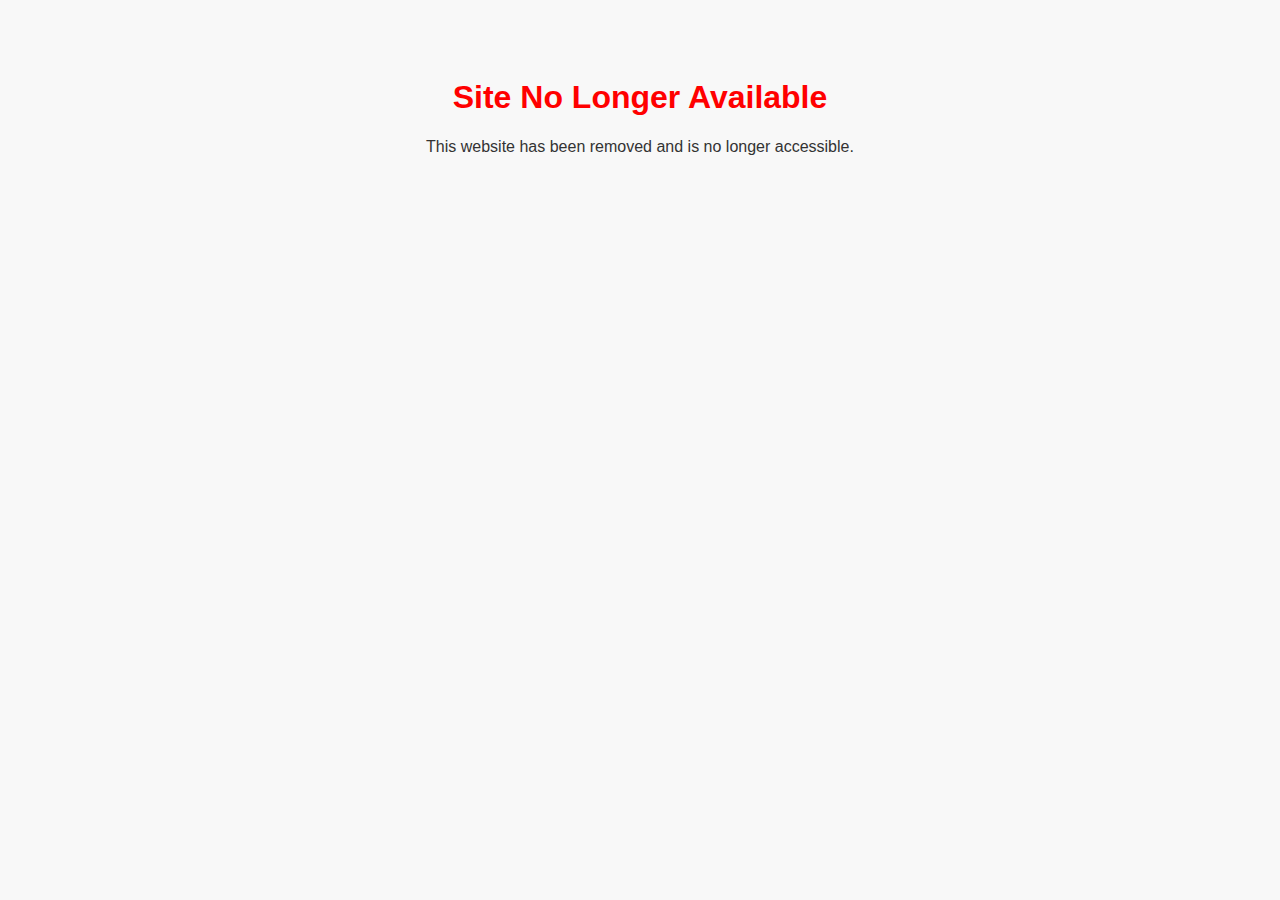
<file: index.html>
<!DOCTYPE html>
<html lang="en">

<head>
    <meta charset="UTF-8">
    <meta name="viewport" content="width=device-width, initial-scale=1.0">
    <title>Site Not Available</title>
    <style>
        body {
            font-family: Arial, sans-serif;
            text-align: center;
            padding: 50px;
            background-color: #f8f8f8;
        }

        h1 {
            color: #ff0000;
        }

        p {
            color: #333;
        }
    </style>
</head>

<body>
    <h1>Site No Longer Available</h1>
    <p>This website has been removed and is no longer accessible.</p>
</body>

</html>
</file>
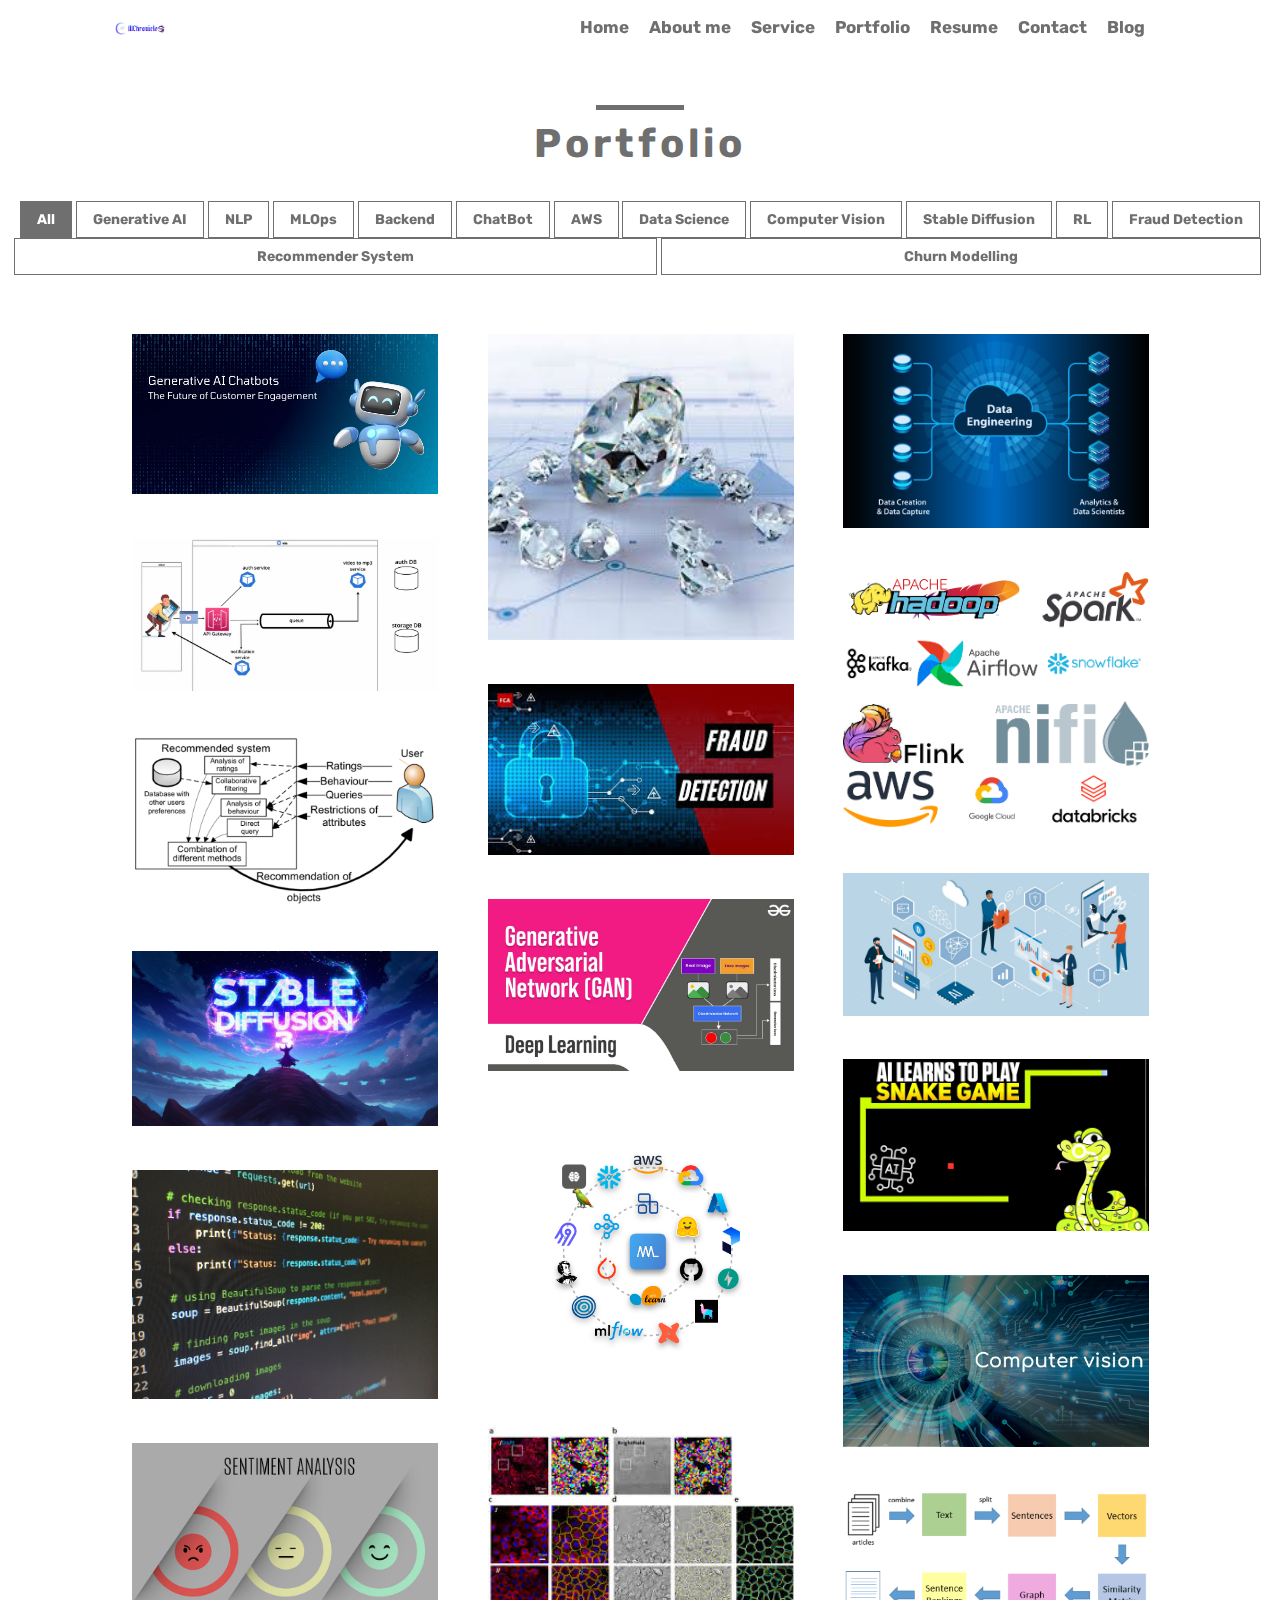
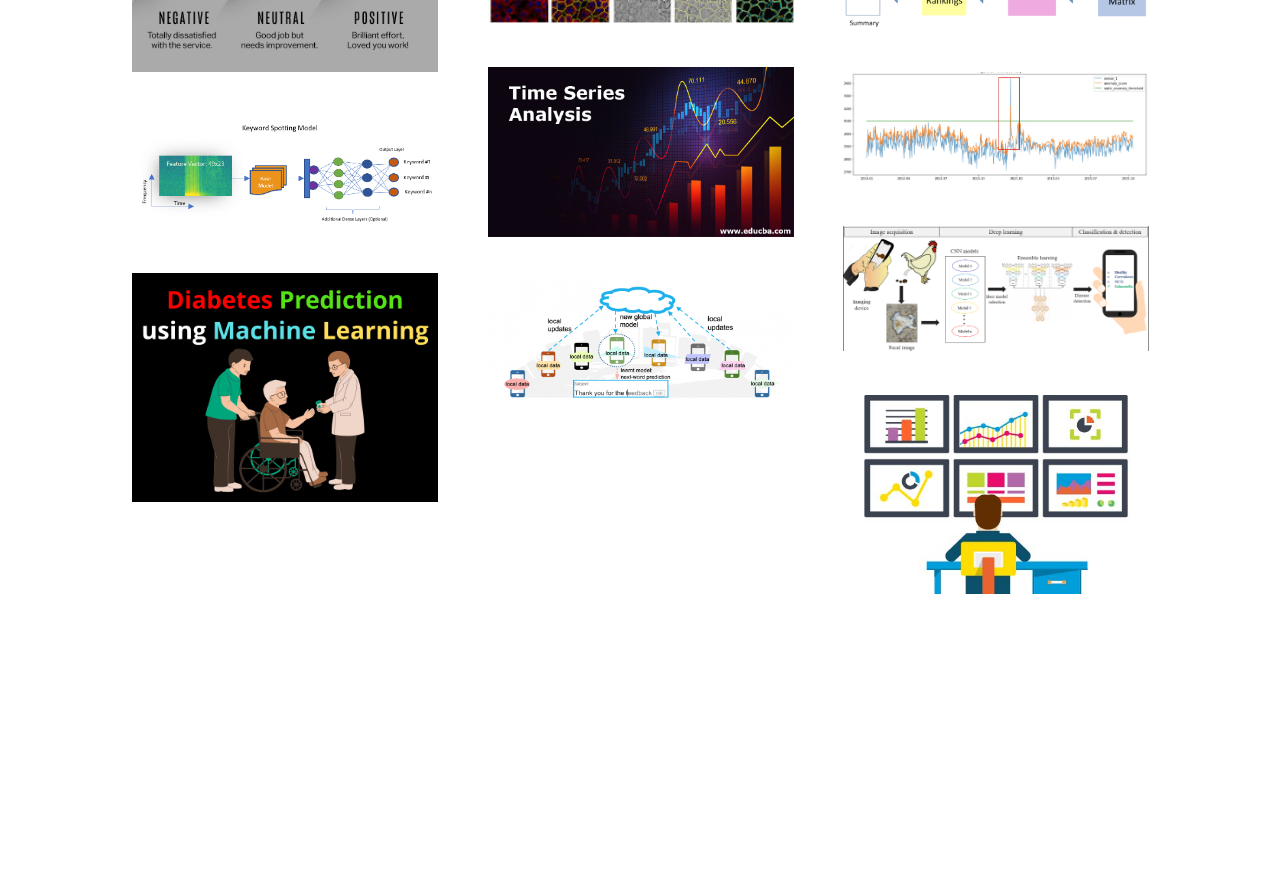
<file: portfolio/index.html>
<!DOCTYPE html>
<html lang="en-us">

<head>
  <meta charset="utf-8">
  <title>Portfolio</title>


  <meta name="viewport" content="width=device-width, initial-scale=1, maximum-scale=1">
  <meta name="description" content="This is meta description.">


  <link rel="preconnect" href="https://fonts.gstatic.com">

  <link rel="stylesheet" href="https://achowdhury1211.github.io/plugins/bootstrap/bootstrap.min.css">

  <link rel="stylesheet" href="https://fonts.googleapis.com/css?family=Rubik:300,400,500,700,900&amp;display=swap">

  <link rel="stylesheet" href="https://cdnjs.cloudflare.com/ajax/libs/font-awesome/5.15.2/css/all.min.css">

  <link rel="stylesheet" href="https://achowdhury1211.github.io/plugins/hover/hover.css">

  <link rel="stylesheet" href="https://achowdhury1211.github.io/plugins/magnific-popup/magnific-popup.css">

  <link rel="stylesheet" href="https://achowdhury1211.github.io/plugins/owl-carousel/owl.carousel.min.css">

  <link rel="stylesheet" href="https://achowdhury1211.github.io/plugins/owl-carousel/owl.theme.default.min.css">

  <link rel="stylesheet" href="https://achowdhury1211.github.io/plugins/text-animation/text-animation.css">




  <link rel="stylesheet" href="https://achowdhury1211.github.io/css/style.min.css" media="screen">



  <link rel="stylesheet" href="https://achowdhury1211.github.io/css/custom.min.css" media="screen">


  <link rel="shortcut icon" href="https://achowdhury1211.github.io/images/AI_Chronicles_AC.jpeg" type="image/x-icon">
  <link rel="icon" href="https://achowdhury1211.github.io/images/AI_Chronicles_AC.jpeg" type="image/x-icon">





  <meta property="og:title" content="Portfolio" />
  <meta property="og:description" content="This is meta description." />
  <meta property="og:type" content="website" />
  <meta property="og:url" content="https://achowdhury1211.github.io/" />



  <script async src="https://www.googletagmanager.com/gtag/js?id=G-T22819GWRK"></script>
  <script>
    var doNotTrack = false;
    if (!doNotTrack) {
      window.dataLayer = window.dataLayer || [];
      function gtag() { dataLayer.push(arguments); }
      gtag('js', new Date());
      gtag('config', 'G-T22819GWRK', { 'anonymize_ip': false });
    }
  </script>


</head>

<body>
  <!-- preloader start -->
  <div class="preloader">

    <img src="https://achowdhury1211.github.io/images/preloader.gif" alt="preloader">

  </div>
  <!-- preloader end -->

  <section class="menu menu-fix" id="home">
    <nav>

      <div class="menu-container menu-normal">
        <ul class="desktop-menu list-inline mb-0 justify-content-end" id="desktop-menu">
          <a class="mr-auto" href="https://achowdhury1211.github.io/">

            <img class="img-portfolio-fluid"
              src="https://achowdhury1211.github.io/images/AI_Chronicles_Logo-removebg-preview.png"
              alt="Anwesha Chowdhury">

          </a>

          <li class="menu-item menu-item-transparent dark hvr-underline-from-left 1"><a
              href="https://achowdhury1211.github.io/">Home</a></li>

          <li class="menu-item menu-item-transparent dark hvr-underline-from-left 1"><a
              href="https://achowdhury1211.github.io//#about">About me</a>
          </li>

          <li class="menu-item menu-item-transparent dark hvr-underline-from-left 1"><a
              href="https://achowdhury1211.github.io/#service">Service</a>
          </li>

          <li class="menu-item menu-item-transparent dark hvr-underline-from-left 1"><a
              href="https://achowdhury1211.github.io/#portfolio">Portfolio</a></li>

          <li class="menu-item menu-item-transparent dark hvr-underline-from-left 1"><a
              href="https://achowdhury1211.github.io/#resume">Resume</a></li>

          <li class="menu-item menu-item-transparent dark hvr-underline-from-left 1"><a
              href="https://achowdhury1211.github.io/#contact">Contact</a></li>

          <li class="menu-item menu-item-transparent dark hvr-underline-from-left 1"><a
              href="https://aichronicles1211.substack.com/">Blog</a></li>

        </ul>




        <div class="mobile-menu">
          <a class="menu-link">
            <div class="mobile-menu-nav">
              <span></span>
              <span></span>
              <span></span>
            </div>
          </a>
          <div class="mobile-menu-logo"><a href="https://achowdhury1211.github.io/"><img class="img-fluid"
                src="https://achowdhury1211.github.io/images/AI_Chronicles_AC.jpeg" alt="Anwesha Chowdhury"></a>
          </div>
          <div class="menu-slider">
            <nav>
              <ul class="mobile-menu-list">

                <li class="hvr-shutter-out-vertical mobile-menu-item 1"><a
                    href="https://achowdhury1211.github.io/images/">Home</a></li>

                <li class="hvr-shutter-out-vertical mobile-menu-item 1"><a
                    href="https://achowdhury1211.github.io/images/#about">About me</a></li>

                <li class="hvr-shutter-out-vertical mobile-menu-item 1"><a
                    href="https://achowdhury1211.github.io/images/#service">Service</a></li>

                <li class="hvr-shutter-out-vertical mobile-menu-item 1"><a
                    href="https://achowdhury1211.github.io/images/#portfolio">Portfolio</a></li>

                <li class="hvr-shutter-out-vertical mobile-menu-item 1"><a
                    href="https://achowdhury1211.github.io/images/#testimonial">Testimonial</a></li>

                <li class="hvr-shutter-out-vertical mobile-menu-item 1"><a
                    href="https://achowdhury1211.github.io/images/#contact">Contact</a></li>

                <li class="hvr-shutter-out-vertical mobile-menu-item 1"><a
                    href="https://aichronicles1211.substack.com/">Blog</a></li>

              </ul>

              <ul class="mobile-menu-icons list-inline">

                <li><a href="https://x.com/Anweshac1211"><i class="fab fa-twitter"></i></a></li>

                <li><a href="https://github.com/AChowdhury1211"><i class="fab fa-github"></i></a></li>

                <li><a href="https://www.linkedin.com/in/anwesha-chowdhury/"><i class="fab fa-linkedin"></i></a></li>

                <li><a href="https://upwork.com/freelancers/~0105df259d22f176e7">
                    <img src="https://achowdhury1211.github.io/images/icons/upwork.png" alt="Upwork"></a></li>

                <li><a href="https://www.fiverr.com/anwesha_1211">
                    <img src="https://achowdhury1211.github.io/images/icons/fiverr-icon.png" alt="Fiverr"></a></li>

              </ul>
            </nav>
          </div>
        </div>
      </div>
    </nav>
  </section>

  <div style="height: 50px;"></div>

  <style></style>
  <section class="portfolio " id="portfolio">
    <div class="container-fluid text-center">
      <div class="row portfolio-holder text-left">
        <div class="col-12 text-center">
          <h1 class="wow fadeInUp" data-wow-duration="1.5s">Portfolio</h1>
          <div class="filtering wow fadeInUp" data-wow-duration="1.5s">
            <div class="btn-group btn-group-toggle portfolio-navigation" data-toggle="buttons">
              <label class="btn btn-sm btn-primary active hvr-sweep-to-right">
                <input type="radio" name="shuffle-filter" value="all" checked="checked" />All
              </label>

              <label class="btn btn-sm btn-primary hvr-sweep-to-right">
                <input type="radio" name="shuffle-filter" value="generative-ai" />Generative AI
              </label>

              <label class="btn btn-sm btn-primary hvr-sweep-to-right">
                <input type="radio" name="shuffle-filter" value="nlp" />NLP
              </label>

              <label class="btn btn-sm btn-primary hvr-sweep-to-right">
                <input type="radio" name="shuffle-filter" value="mlops" />MLOps
              </label>

              <label class="btn btn-sm btn-primary hvr-sweep-to-right">
                <input type="radio" name="shuffle-filter" value="backend" />Backend
              </label>

              <label class="btn btn-sm btn-primary hvr-sweep-to-right">
                <input type="radio" name="shuffle-filter" value="chatbot" />ChatBot
              </label>

              <label class="btn btn-sm btn-primary hvr-sweep-to-right">
                <input type="radio" name="shuffle-filter" value="aws" />AWS
              </label>

              <label class="btn btn-sm btn-primary hvr-sweep-to-right">
                <input type="radio" name="shuffle-filter" value="data-science" />Data Science
              </label>

              <label class="btn btn-sm btn-primary hvr-sweep-to-right">
                <input type="radio" name="shuffle-filter" value="computer-vision" />Computer Vision
              </label>

              <label class="btn btn-sm btn-primary hvr-sweep-to-right">
                <input type="radio" name="shuffle-filter" value="stable-diffusion" />Stable Diffusion
              </label>

              <label class="btn btn-sm btn-primary hvr-sweep-to-right">
                <input type="radio" name="shuffle-filter" value="rl" />RL
              </label>

              <label class="btn btn-sm btn-primary hvr-sweep-to-right">
                <input type="radio" name="shuffle-filter" value="fraud" />Fraud Detection
              </label>

              <label class="btn btn-sm btn-primary hvr-sweep-to-right">
                <input type="radio" name="shuffle-filter" value="recom" />Recommender System
              </label>

              <label class="btn btn-sm btn-primary hvr-sweep-to-right">
                <input type="radio" name="shuffle-filter" value="churn" />Churn Modelling
              </label>

            </div>
          </div>
        </div>
        <div class="col-lg-10 col-md-10 col-sm-10 col-10 mx-auto">
          <div class="row filtr-wrapper wow fadeInUp list" data-wow-duration="1.5s">



            <div class="col-lg-4 col-md-6 col-sm-6 col-12 filtr-item"
              data-groups="[&quot;data-science&quot;,&quot;mlops&quot;,&quot;backend&quot;]">
              <div class="item-holder">
                <a class="image-pop" href="https://github.com/AChowdhury1211/generative_ai_chatbots_all"
                  title="Chatbots Generative AI">
                   <img src="https://achowdhury1211.github.io/images/portfolio/Chatbot.webp"
                    alt="Chatbots Generative AI">
                </a>
                <div class="item-caption">
                  <h6 class="mt-2"><a class="text-white"
                      href="https://github.com/AChowdhury1211/generative_ai_chatbots_all">Chatbots Generative AI</a>
                  </h6>
                  <div class="item-created text-light">24th June, 2024</div>
                </div>
              </div>
            </div>
            <div class="col-lg-4 col-md-6 col-sm-6 col-12 filtr-item"
              data-groups="[&quot;data-science&quot;,&quot;mlops&quot;,&quot;backend&quot;]">
              <div class="item-holder">
                <a class="image-pop" href="https://github.com/AChowdhury1211/Diamond_Price_Prediction"
                  title="Diamond Price Prediction">
                   <img src="https://achowdhury1211.github.io/images/portfolio/diamond.jpeg"
                    alt="Diamond Price Prediction">
                </a>
                <div class="item-caption">
                  <h6 class="mt-2"><a class="text-white"
                      href="https://github.com/AChowdhury1211/Diamond_Price_Prediction">Diamond Price Prediction</a>
                  </h6>
                  <div class="item-created text-light">13th Feb, 2024</div>
                </div>
              </div>
            </div>
            <div class="col-lg-4 col-md-6 col-sm-6 col-12 filtr-item"
              data-groups="[&quot;data-science&quot;,&quot;recom&quot;]">
              <div class="item-holder">
                <a class="image-pop" href="https://github.com/AChowdhury1211/data_engineering_airflow_airbyte"
                  title="Data Engineering Project">
                   <img src="https://achowdhury1211.github.io/images/portfolio/Data-Engineering.jpg"
                    alt="Data Engineering Project">
                </a>
                <div class="item-caption">
                  <h6 class="mt-2"><a class="text-white"
                      href="https://github.com/AChowdhury1211/data_engineering_airflow_airbyte">Data Engineering
                      Project</a></h6>
                  <div class="item-created text-light">27th June, 2024</div>
                </div>
              </div>
            </div>
            <div class="col-lg-4 col-md-6 col-sm-6 col-12 filtr-item"
              data-groups="[&quot;data-science&quot;,&quot;mlops&quot;,&quot;backend&quot;]">
              <div class="item-holder">
                <a class="image-pop" href="https://github.com/AChowdhury1211/microservices_system_design_minikube"
                  title="Microservices System Design Minikube Project">
                   <img src="https://achowdhury1211.github.io/images/portfolio/microservices.png"
                    alt="Microservices System Design Minikube Project">
                </a>
                <div class="item-caption">
                  <h6 class="mt-2"><a class="text-white"
                      href="https://github.com/AChowdhury1211/microservices_system_design_minikube">Microservices System
                      Design Minikube Project</a></h6>
                  <div class="item-created text-light">24th June, 2024</div>
                </div>
              </div>
            </div>
            <div class="col-lg-4 col-md-6 col-sm-6 col-12 filtr-item"
              data-groups="[&quot;data-science&quot;,&quot;mlops&quot;,&quot;backend&quot;]">
              <div class="item-holder">
                <a class="image-pop" href="https://github.com/AChowdhury1211/Big_Data_Projects"
                  title="ALL My Big Data Projects">
                   <img src="https://achowdhury1211.github.io/images/portfolio/big_data.png"
                    alt="ALL My Big Data Projects">
                </a>
                <div class="item-caption">
                  <h6 class="mt-2"><a class="text-white" href="https://github.com/AChowdhury1211/Big_Data_Projects">ALL
                      My Big Data Projects</a></h6>
                  <div class="item-created text-light">9th July, 2024</div>
                </div>
              </div>
            </div>
            <div class="col-lg-4 col-md-6 col-sm-6 col-12 filtr-item"
              data-groups="[&quot;data-science&quot;,&quot;mlops&quot;,&quot;backend&quot;]">
              <div class="item-holder">
                <a class="image-pop" href="https://github.com/AChowdhury1211/fraud_detection" title="Fraud Detection">
                   <img src="https://achowdhury1211.github.io/images/portfolio/fraud.jpeg" alt="Fraud Detection">
                </a>
                <div class="item-caption">
                  <h6 class="mt-2"><a class="text-white" href="https://github.com/AChowdhury1211/fraud_detection">Fraud
                      Detection</a></h6>
                  <div class="item-created text-light">28th June, 2024</div>
                </div>
              </div>
            </div>
            <div class="col-lg-4 col-md-6 col-sm-6 col-12 filtr-item"
              data-groups="[&quot;data-science&quot;,&quot;recom&quot;]">
              <div class="item-holder">
                <a class="image-pop" href="https://github.com/AChowdhury1211/Recommendation_System"
                  title="Recommendation_System">
                   <img src="https://achowdhury1211.github.io/images/portfolio/recommender_system.webp"
                    alt="Recommendation_System">
                </a>
                <div class="item-caption">
                  <h6 class="mt-2"><a class="text-white"
                      href="https://github.com/AChowdhury1211/Recommendation_System">Recommendation System</a></h6>
                  <div class="item-created text-light">28th June, 2024</div>
                </div>
              </div>
            </div>
            <div class="col-lg-4 col-md-6 col-sm-6 col-12 filtr-item"
              data-groups="[&quot;data-science&quot;,&quot;mlops&quot;,&quot;backend&quot;]">
              <div class="item-holder">
                <a class="image-pop" href="https://github.com/AChowdhury1211/Customer_Churn_Prediction"
                  title="Customer Churn Prediction">
                   <img src="https://achowdhury1211.github.io/images/portfolio/churnjpg.jpg"
                    alt="Customer Churn Prediction">
                </a>
                <div class="item-caption">
                  <h6 class="mt-2"><a class="text-white"
                      href="https://github.com/AChowdhury1211/Customer_Churn_Prediction">Customer Churn Prediction</a>
                  </h6>
                  <div class="item-created text-light">28th June, 2024</div>
                </div>
              </div>
            </div>
            <div class="col-lg-4 col-md-6 col-sm-6 col-12 filtr-item"
              data-groups="[&quot;data-science&quot;,&quot;mlops&quot;,&quot;backend&quot;]">
              <div class="item-holder">
                <a class="image-pop" href="https://github.com/AChowdhury1211/GAN_projects" title="GAN Projects">
                   <img src="https://achowdhury1211.github.io/images/portfolio/GAN.jpg" alt="GAN Projects">
                </a>
                <div class="item-caption">
                  <h6 class="mt-2"><a class="text-white" href="https://github.com/AChowdhury1211/GAN_projects">GAN
                      Projects</a></h6>
                  <div class="item-created text-light">9th July, 2024</div>
                </div>
              </div>
            </div>
            <div class="col-lg-4 col-md-6 col-sm-6 col-12 filtr-item"
              data-groups="[&quot;data-science&quot;,&quot;mlops&quot;,&quot;backend&quot;]">
              <div class="item-holder">
                <a class="image-pop" href="https://github.com/AChowdhury1211/stable_diffusion"
                  title="Stable Diffusion Project">
                   <img src="https://achowdhury1211.github.io/images/portfolio/Stable_diffusion.png"
                    alt="Stable Diffusion Project">
                </a>
                <div class="item-caption">
                  <h6 class="mt-2"><a class="text-white"
                      href="https://github.com/AChowdhury1211/stable_diffusion">Stable Diffusion Project</a></h6>
                  <div class="item-created text-light">24th June, 2024</div>
                </div>
              </div>
            </div>
            <div class="col-lg-4 col-md-6 col-sm-6 col-12 filtr-item"
              data-groups="[&quot;data-science&quot;,&quot;recom&quot;]">
              <div class="item-holder">
                <a class="image-pop" href="https://github.com/AChowdhury1211/RL_snake_game" title="Snake Game AI">
                   <img src="https://achowdhury1211.github.io/images/portfolio/snake_game_aijpg.jpg"
                    alt="Snake Game AI">
                </a>
                <div class="item-caption">
                  <h6 class="mt-2"><a class="text-white" href="https://github.com/AChowdhury1211/RL_snake_game">Snake
                      Game AI using Reinforcement Learning</a></h6>
                  <div class="item-created text-light">24th June, 2024</div>
                </div>
              </div>
            </div>
            <div class="col-lg-4 col-md-6 col-sm-6 col-12 filtr-item"
              data-groups="[&quot;data-science&quot;,&quot;mlops&quot;,&quot;backend&quot;]">
              <div class="item-holder">
                <a class="image-pop" href="https://github.com/AChowdhury1211/mlops_project" title="MLOps Project">
                   <img src="https://achowdhury1211.github.io/images/portfolio/mlops.png" alt="MLOps Project">
                </a>
                <div class="item-caption">
                  <h6 class="mt-2"><a class="text-white" href="https://github.com/AChowdhury1211/mlops_project">MLOps
                      Project</a></h6>
                  <div class="item-created text-light">18th June, 2024</div>
                </div>
              </div>
            </div>
            <div class="col-lg-4 col-md-6 col-sm-6 col-12 filtr-item"
              data-groups="[&quot;data-science&quot;,&quot;mlops&quot;,&quot;backend&quot;]">
              <div class="item-holder">
                <a class="image-pop" href="https://github.com/AChowdhury1211/python_backend_project"
                  title="Python Backend Project">
                   <img src="https://achowdhury1211.github.io/images/portfolio/backend_python.jpg"
                    alt="Python Backend Project">
                </a>
                <div class="item-caption">
                  <h6 class="mt-2"><a class="text-white"
                      href="https://github.com/AChowdhury1211/python_backend_project">Python Backend Project</a></h6>
                  <div class="item-created text-light">23rd July, 2024</div>
                </div>
              </div>
            </div>
            <div class="col-lg-4 col-md-6 col-sm-6 col-12 filtr-item"
              data-groups="[&quot;data-science&quot;,&quot;mlops&quot;,&quot;backend&quot;]">
              <div class="item-holder">
                <a class="image-pop" href="https://github.com/AChowdhury1211/Computer_Vision"
                  title="Computer Vision Projects">
                   <img src="https://achowdhury1211.github.io/images/portfolio/computer_vision.jpg"
                    alt="Computer Vision Projects">
                </a>
                <div class="item-caption">
                  <h6 class="mt-2"><a class="text-white"
                      href="https://github.com/AChowdhury1211/Computer_Vision">Computer Vision Projects</a></h6>
                  <div class="item-created text-light">7th July, 2024</div>
                </div>
              </div>
            </div>
            <div class="col-lg-4 col-md-6 col-sm-6 col-12 filtr-item"
              data-groups="[&quot;data-science&quot;,&quot;recom&quot;]">
              <div class="item-holder">
                <a class="image-pop" href="https://github.com/AChowdhury1211/cell_segmentation_using_Yolo_v8"
                  title="Cell Segmentation Using Yolo_V8">
                   <img src="https://achowdhury1211.github.io/images/portfolio/cell_segmentation.jpeg"
                    alt="Cell Segmentation Using Yolo_V8">
                </a>
                <div class="item-caption">
                  <h6 class="mt-2"><a class="text-white"
                      href="https://github.com/AChowdhury1211/cell_segmentation_using_Yolo_v8">Cell Segmentation Using
                      Yolo_V8</a>
                  </h6>
                  <div class="item-created text-light">4th July, 2024</div>
                </div>
              </div>
            </div>
            <div class="col-lg-4 col-md-6 col-sm-6 col-12 filtr-item"
              data-groups="[&quot;data-science&quot;,&quot;mlops&quot;,&quot;backend&quot;]">
              <div class="item-holder">
                <a class="image-pop" href="https://github.com/AChowdhury1211/sentiment_analysis_with_MLOps"
                  title="Sentiment Analysis With MLOps">
                   <img src="https://achowdhury1211.github.io/images/portfolio/sentiment-analysis.jpg"
                    alt="Sentiment Analysis With MLOps">
                </a>
                <div class="item-caption">
                  <h6 class="mt-2"><a class="text-white"
                      href="https://github.com/AChowdhury1211/sentiment_analysis_with_MLOps">Sentiment Analysis With
                      MLOps</a></h6>
                  <div class="item-created text-light">5th July, 2024</div>
                </div>
              </div>
            </div>
            <div class="col-lg-4 col-md-6 col-sm-6 col-12 filtr-item"
              data-groups="[&quot;data-science&quot;,&quot;mlops&quot;,&quot;backend&quot;]">
              <div class="item-holder">
                <a class="image-pop" href="https://github.com/AChowdhury1211/text_summarization_NLP"
                  title="Text Summarization NLP Project">
                   <img src="https://achowdhury1211.github.io/images/portfolio/text_summarizaiton.png"
                    alt="Text Summarization NLP Project">
                </a>
                <div class="item-caption">
                  <h6 class="mt-2"><a class="text-white"
                      href="https://github.com/AChowdhury1211/text_summarization_NLP">Text Summarization NLP Project</a>
                  </h6>
                  <div class="item-created text-light">6th July, 2024</div>
                </div>
              </div>
            </div>
            <div class="col-lg-4 col-md-6 col-sm-6 col-12 filtr-item"
              data-groups="[&quot;data-science&quot;,&quot;mlops&quot;,&quot;backend&quot;]">
              <div class="item-holder">
                <a class="image-pop" href="https://github.com/AChowdhury1211/time_series_prediction"
                  title="Time Series Prediction">
                   <img src="https://achowdhury1211.github.io/images/portfolio/Time-Series-Analysis.jpg"
                    alt="Time Series Prediction">
                </a>
                <div class="item-caption">
                  <h6 class="mt-2"><a class="text-white"
                      href="https://github.com/AChowdhury1211/time_series_prediction">Time Series Prediction</a></h6>
                  <div class="item-created text-light">22nd June, 2024</div>
                </div>
              </div>
            </div>
            <div class="col-lg-4 col-md-6 col-sm-6 col-12 filtr-item"
              data-groups="[&quot;data-science&quot;,&quot;recom&quot;]">
              <div class="item-holder">
                <a class="image-pop" href="https://github.com/AChowdhury1211/anomaly_detection"
                  title="Anomaly Detection Project">
                   <img src="https://achowdhury1211.github.io/images/portfolio/anomaly.png"
                    alt="Anomaly Detection Project">
                </a>
                <div class="item-caption">
                  <h6 class="mt-2"><a class="text-white"
                      href="https://github.com/AChowdhury1211/anomaly_detection">Anomaly Detection Project</a></h6>
                  <div class="item-created text-light">21st June, 2024</div>
                </div>
              </div>
            </div>
            <div class="col-lg-4 col-md-6 col-sm-6 col-12 filtr-item"
              data-groups="[&quot;data-science&quot;,&quot;mlops&quot;,&quot;backend&quot;]">
              <div class="item-holder">
                <a class="image-pop" href="https://github.com/AChowdhury1211/keyword_spotting_mlflow"
                  title="Keyword Spotting MLflow">
                   <img src="https://achowdhury1211.github.io/images/portfolio/keyword.png"
                    alt="Keyword Spotting MLflow">
                </a>
                <div class="item-caption">
                  <h6 class="mt-2"><a class="text-white"
                      href="https://github.com/AChowdhury1211/keyword_spotting_mlflow">Keyword Spotting
                      MLflow</a></h6>
                  <div class="item-created text-light">6th July, 2024</div>
                </div>
              </div>
            </div>
            <div class="col-lg-4 col-md-6 col-sm-6 col-12 filtr-item"
              data-groups="[&quot;data-science&quot;,&quot;mlops&quot;,&quot;backend&quot;]">
              <div class="item-holder">
                <a class="image-pop" href="https://github.com/AChowdhury1211/Chicken_disease_classification_project"
                  title="Chicken_disease_classification_project">
                   <img src="https://achowdhury1211.github.io/images/portfolio/chicken_disease_classificationjpg.ppm"
                    alt="Chicken_disease_classification_project">
                </a>
                <div class="item-caption">
                  <h6 class="mt-2"><a class="text-white"
                      href="https://github.com/AChowdhury1211/Chicken_disease_classification_project">Chicken Disease
                      Classification</a></h6>
                  <div class="item-created text-light">7th July, 2024</div>
                </div>
              </div>
            </div>
            <div class="col-lg-4 col-md-6 col-sm-6 col-12 filtr-item"
              data-groups="[&quot;data-science&quot;,&quot;mlops&quot;,&quot;backend&quot;]">
              <div class="item-holder">
                <a class="image-pop" href="https://github.com/AChowdhury1211/Diabetes_deployment_BeanStalk"
                  title="Diabetes Prediction Deployment BeanStalk">
                   <img
                    src="https://achowdhury1211.github.io/images/portfolio/Diabetes-prediction-using-Machine-Learning.jpg"
                    alt="Diabetes Prediction Deployment BeanStalk">
                </a>
                <div class="item-caption">
                  <h6 class="mt-2"><a class="text-white"
                      href="https://github.com/AChowdhury1211/Diabetes_deployment_BeanStalk">Diabetes Prediction
                      Deployment BeanStalk</a></h6>
                  <div class="item-created text-light">20th June, 2024</div>
                </div>
              </div>
            </div>
            <div class="col-lg-4 col-md-6 col-sm-6 col-12 filtr-item"
              data-groups="[&quot;data-science&quot;,&quot;mlops&quot;,&quot;backend&quot;]">
              <div class="item-holder">
                <a class="image-pop" href="https://github.com/AChowdhury1211/federated_learning_project"
                  title="Federated Learning Project">
                   <img src="https://achowdhury1211.github.io/images/portfolio/federated_learning.png"
                    alt="Federated Learning Project">
                </a>
                <div class="item-caption">
                  <h6 class="mt-2"><a class="text-white"
                      href="https://github.com/AChowdhury1211/federated_learning_project">Federated Learning Project</a>
                  </h6>
                  <div class="item-created text-light">5th July, 2024</div>
                </div>
              </div>
            </div>
            <div class="col-lg-4 col-md-6 col-sm-6 col-12 filtr-item"
              data-groups="[&quot;data-science&quot;,&quot;mlops&quot;,&quot;backend&quot;]">
              <div class="item-holder">
                <a class="image-pop" href="https://github.com/AChowdhury1211/student_performance_ML_project"
                  title="Student Performance Prediction">
                   <img src="https://achowdhury1211.github.io/images/portfolio/student_performance.jpeg"
                    alt="Student Performance Prediction">
                </a>
                <div class="item-caption">
                  <h6 class="mt-2"><a class="text-white"
                      href="https://github.com/AChowdhury1211/student_performance_ML_project">Student Performance
                      Prediction</a>
                  </h6>
                  <div class="item-created text-light">28th June, 2024</div>
                </div>
              </div>
            </div>




          </div>

        </div>
      </div>
    </div>
  </section>


  <footer class="footer-bg fadeInUp wow" data-wow-duration="1.5s">
    <div class="container">
      <div class="row">
        <div class="footer col-lg-10 offset-lg-1">
          <hr>
          <ul class="footer-icons list-inline">

            <li><a href="https://x.com/Anweshac1211"><i class="fab fa-twitter"></i></a></li>

            <li><a href="https://github.com/AChowdhury1211"><i class="fab fa-github"></i></a></li>

            <li><a href="https://www.linkedin.com/in/anwesha-chowdhury/"><i class="fab fa-linkedin"></i></a></li>

            <li><a href="https://upwork.com/freelancers/~0105df259d22f176e7">
                <img src="https://achowdhury1211.github.io/images/icons/upwork.png" alt="Upwork"></a></li>

            <li><a href="https://www.fiverr.com/anwesha_1211">
                <img src="https://achowdhury1211.github.io/images/icons/fiverr-icon.png" alt="Fiverr"></a></li>

          </ul>
          <div class="to-top">
            <a href="#home"><i class="fa fa-chevron-up"></i></a>
          </div>
        </div>
      </div>
    </div>
  </footer><!-- JS Plugins -->

  <script src="https://achowdhury1211.github.io/plugins/jQuery/jquery.min.js"></script>

  <script src="https://achowdhury1211.github.io/plugins/bootstrap/bootstrap.min.js"></script>

  <script src="https://achowdhury1211.github.io/plugins/wow.min.js"></script>

  <script src="https://achowdhury1211.github.io/plugins/text-animation/text-animation.js"></script>

  <script src="https://achowdhury1211.github.io/plugins/jquery.waypoints.min.js"></script>

  <script src="https://achowdhury1211.github.io/plugins/shuffle/shuffle.min.js"></script>

  <script src="https://achowdhury1211.github.io/plugins/magnific-popup/jquery.magnific-popup.min.js"></script>

  <script src="https://achowdhury1211.github.io/plugins/owl-carousel/owl.carousel.min.js"></script>


  <!-- Main Script -->

  <script src="https://achowdhury1211.github.io/js/script.min.js"></script>

  <!-- google analitycs -->
</body>

</html>
</file>
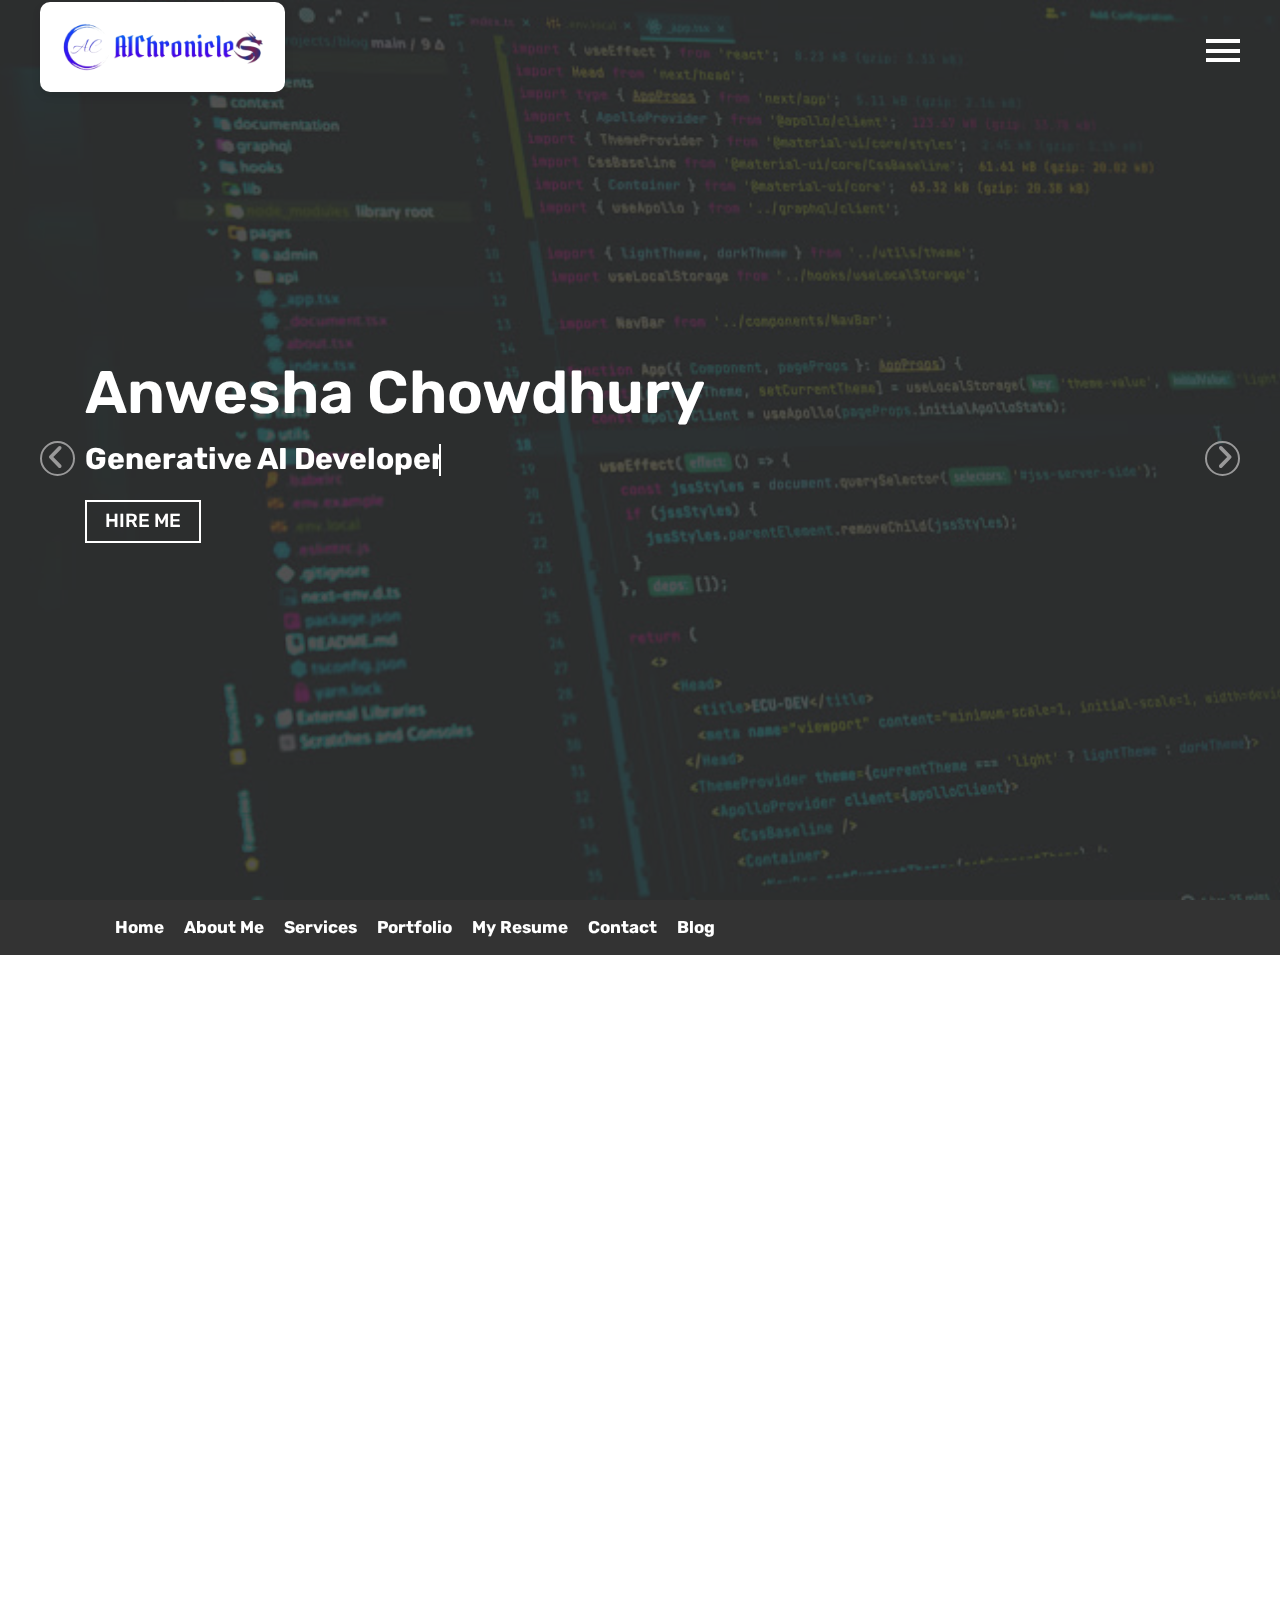
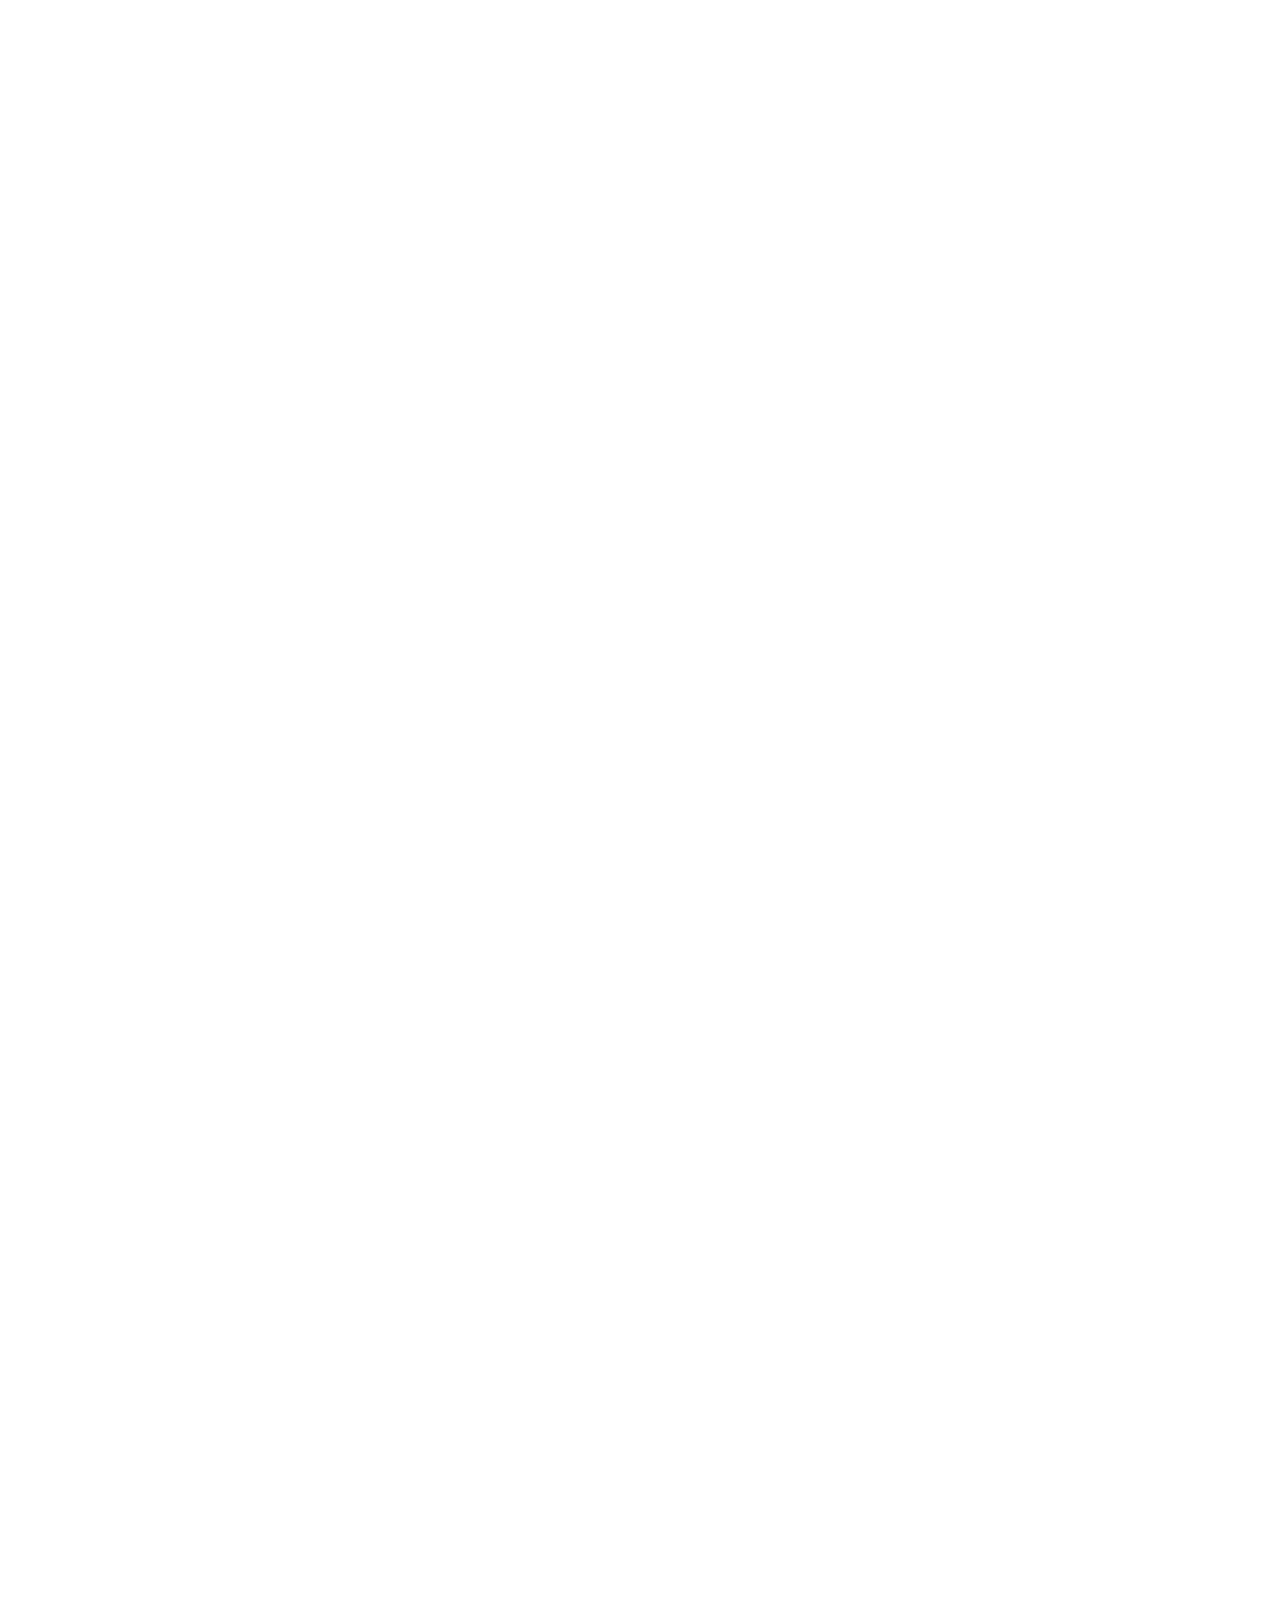
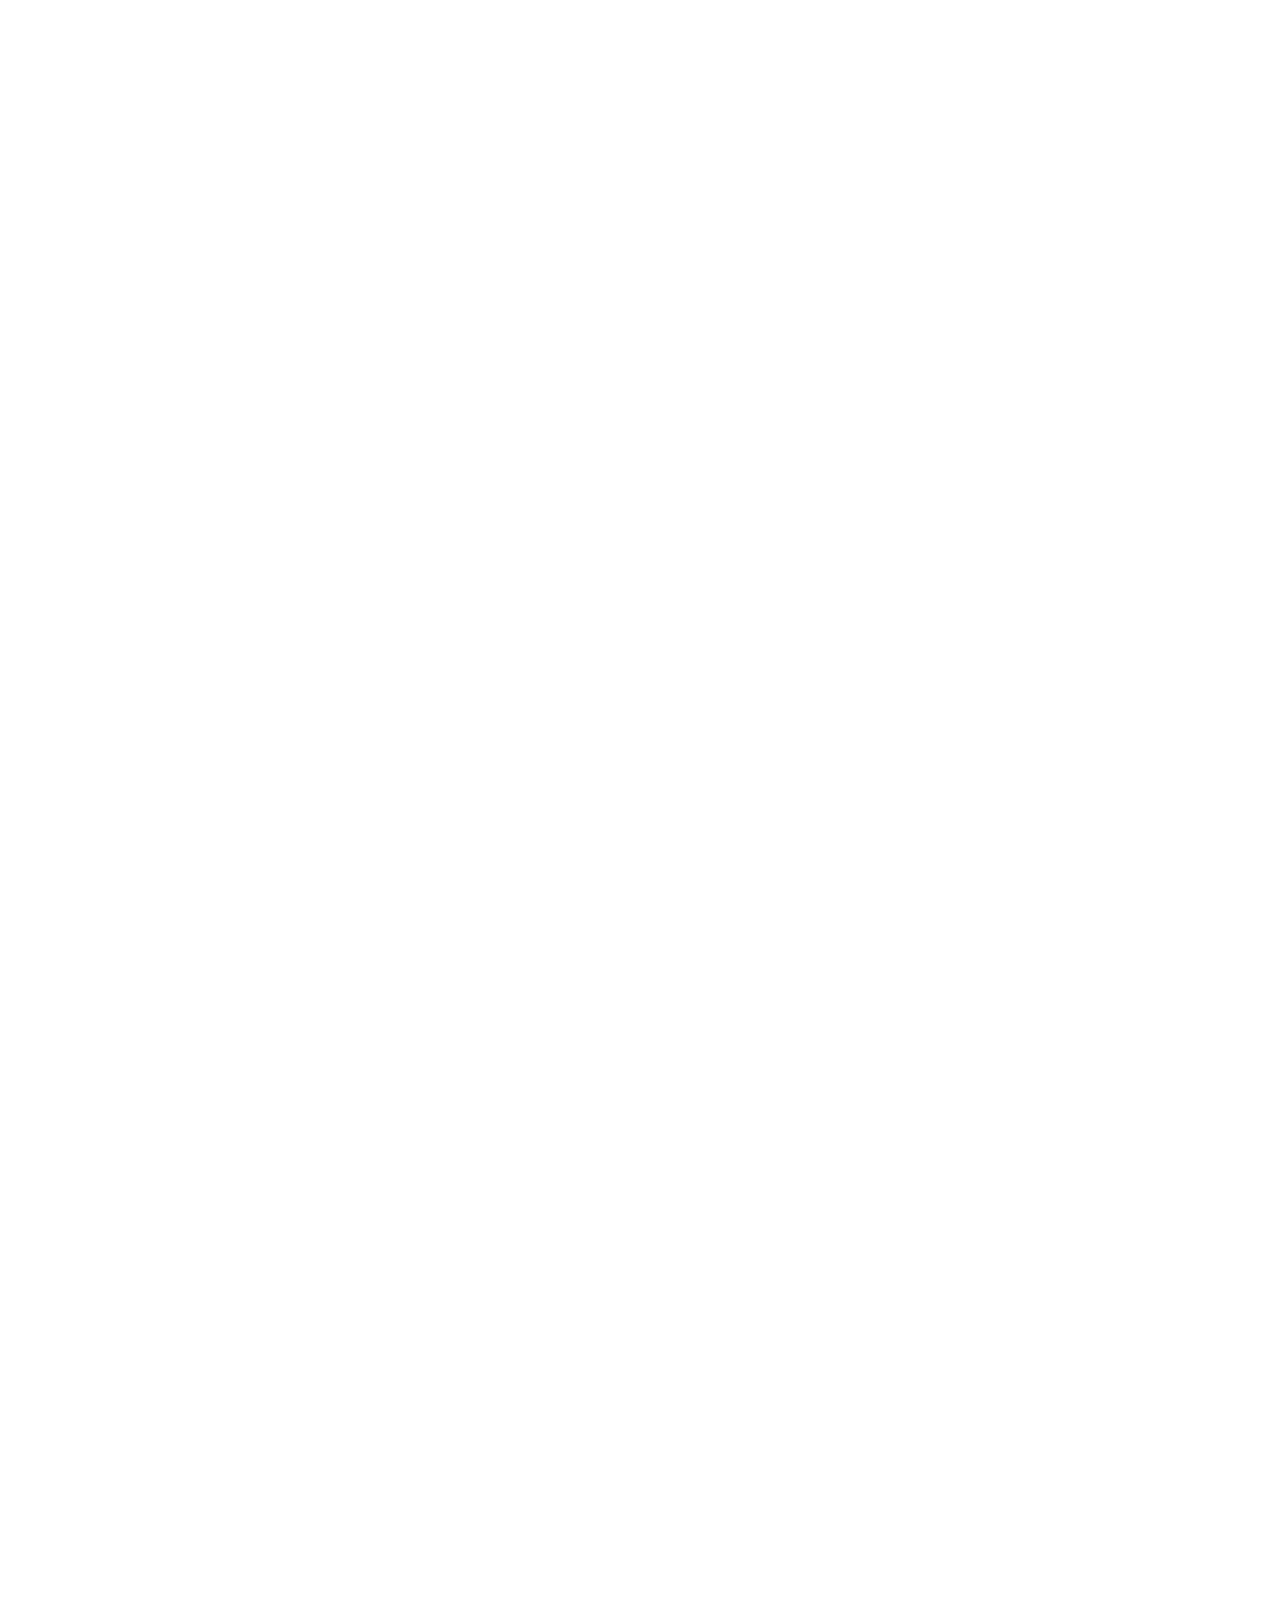
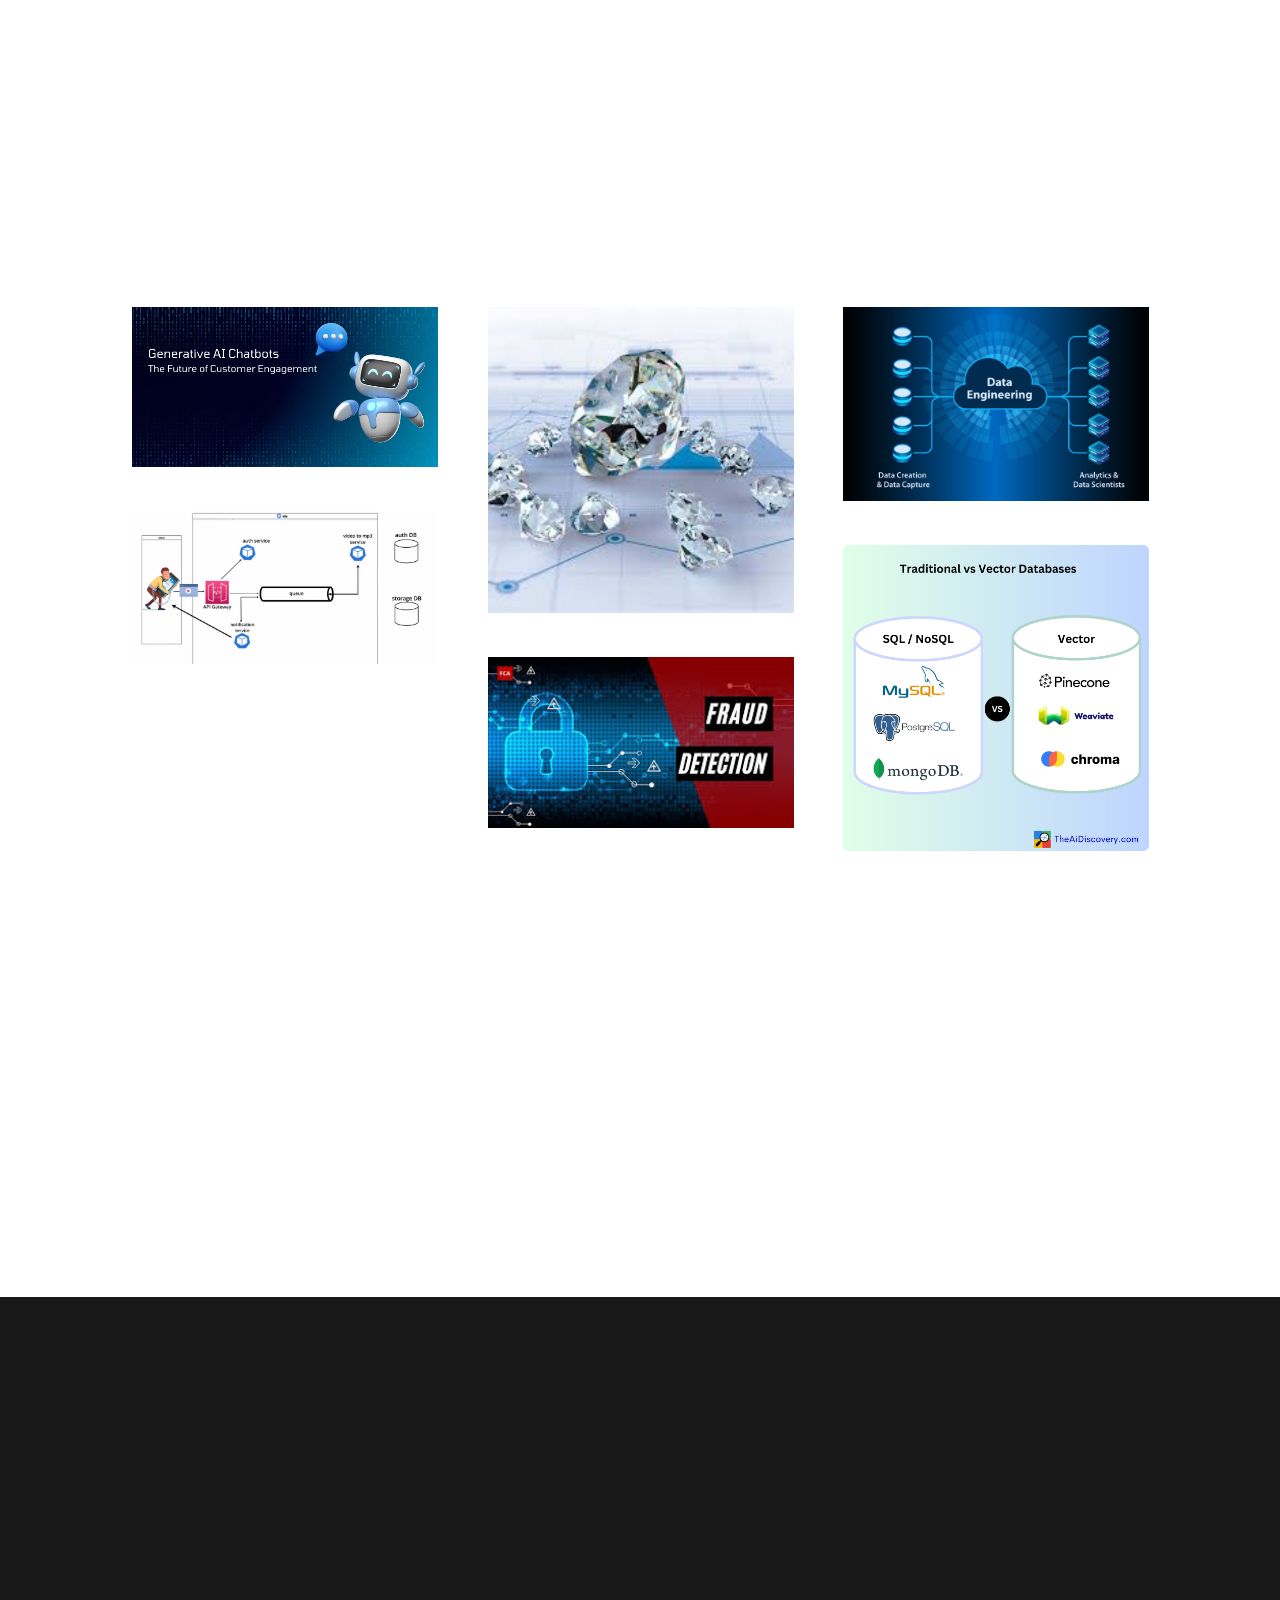
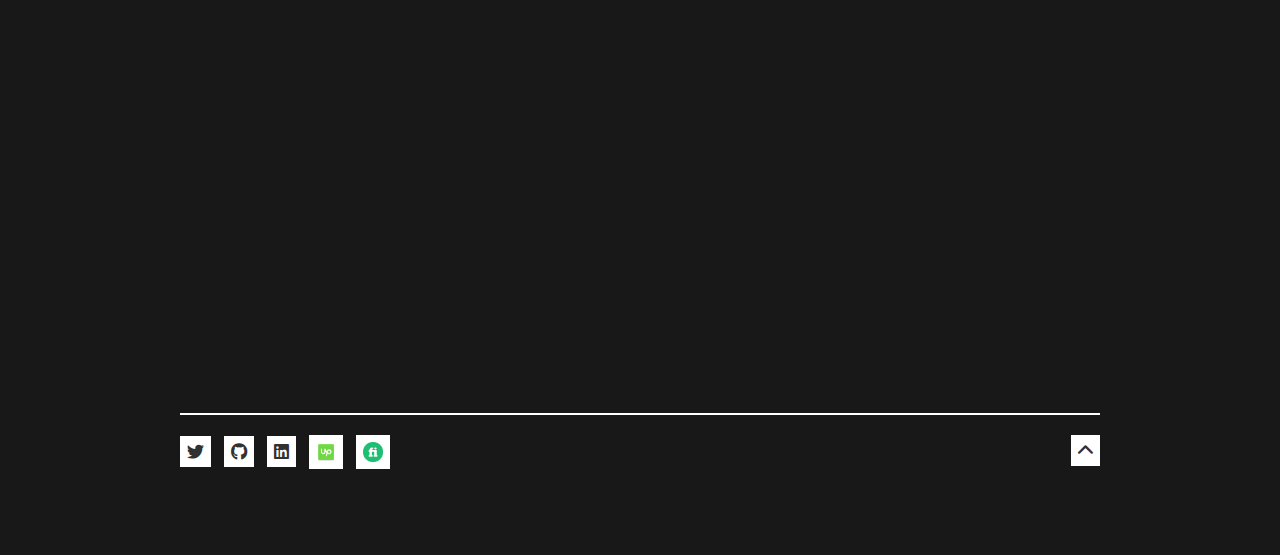
<file: index-old.html>
<!DOCTYPE html>
<html lang="en-us">

<head>
  <meta charset="utf-8">
  <title>Anwesha Chowdhury</title>


  <meta name="viewport" content="width=device-width, initial-scale=1, maximum-scale=1">
  <meta name="description" content="This is meta description">

  <link rel="stylesheet" href="https://cdnjs.cloudflare.com/ajax/libs/font-awesome/6.0.0-beta3/css/all.min.css">


  <link rel="preconnect" href="https://fonts.gstatic.com">

  <link rel="stylesheet" href="plugins/bootstrap/bootstrap.min.css">

  <link rel="stylesheet" href="https://fonts.googleapis.com/css?family=Rubik:300,400,500,700,900&amp;display=swap">

  <link rel="stylesheet" href="plugins/hover/hover.css">

  <link rel="stylesheet" href="plugins/magnific-popup/magnific-popup.css">

  <link rel="stylesheet" href="plugins/owl-carousel/owl.carousel.min.css">

  <link rel="stylesheet" href="plugins/owl-carousel/owl.theme.default.min.css">

  <link rel="stylesheet" href="plugins/text-animation/text-animation.css">




  <link rel="stylesheet" href="css/style.min.css" media="screen">



  <link rel="stylesheet" href="css/custom.min.css" media="screen">


  <link rel="shortcut icon" href="images/AI_Chronicles_AC.jpeg" type="image/x-icon">
  <link rel="icon" href="images/AI_Chronicles_AC.jpeg" type="image/x-icon">





  <meta property="og:title" content="Anwesha Chowdhury" />
  <meta property="og:description" content="Anwesha's Work Portfolio" />
  <meta property="og:type" content="website" />
  <meta property="og:url" content="https://achowdhury1211.github.io/portfolio/" />



  <script async src="https://www.googletagmanager.com/gtag/js?id=G-JYMHDKVM7F"></script>
  <script>
    var doNotTrack = false;
    if (!doNotTrack) {
      window.dataLayer = window.dataLayer || [];
      function gtag() { dataLayer.push(arguments); }
      gtag('js', new Date());
      gtag('config', 'G-JYMHDKVM7F', { 'anonymize_ip': true });
    }
  </script>


</head>

<body>
  <!-- preloader start -->
  <div class="preloader">

    <img src="./images/preloader.gif" alt="preloader">

  </div>
  <!-- preloader end -->




  <style></style>
  <section class="header " id="home">
    <div class="logo">
      <img class="img-fluid" src="images/AI_Chronicles_Logo-removebg-preview (1).png" alt="Anwesha Chowdhury">
    </div>
    <div class="slider-prev-button slider-button">
      <i class="fa fa-angle-left"></i>
    </div>
    <div class="slider-next-button slider-button">
      <i class="fa fa-angle-right"></i>
    </div>
    <div class="owl-carousel owl-full-width owl-theme" id="background-slide">

      <div class="slider"><img class="img-fluid" src="images/slider/images7.jpeg" alt="slider-background"></div>

      <div class="slider"><img class="img-fluid" src="images/slider/images9.jpeg" alt="slider-background"></div>

      <div class="slider"><img class="img-fluid" src="images/slider/images.jpeg" alt="slider-background"></div>

    </div>
    <div class="container">
      <div class="row content">
        <div class="col-lg-8 col-lg-offset-2 col-sm-8 col-sm-offset-2 head-container">
          <div class="head-holder">
            <h1 class="introduction">Anwesha Chowdhury</h1>
            <div class="animated-text">
              <strong class="cd-headline clip">
                <span class="cd-words-wrapper">

                  <b class="is-visible">Generative AI Developer</b>

                  <b>MLOps Engineer</b>

                  <b>Open Source Contributor</b>

                  <b>AI Research Engineer</b>

                  <b>Data Scientist</b>

                  <b>Computer Vision Engineer</b>

                  <b>ML Infrastructure Engineer</b>

                  <b>Data Engineer</b>


                </span>
              </strong>
            </div>


            <a class="hireMe" href="./#contact">HIRE ME</a>


          </div>
        </div>
      </div>
    </div>


    <div class="navigation-icon">
      <input id="burger" type="checkbox" />
      <label for="burger" class="burger-menu">
        <span></span>
        <span></span>
        <span></span>
      </label>
    </div>
    <div class="fullscreen-nav-container" style="background-image: url('images/backgrounds/other_bg.jpg');">
      <div class="container-fluid">
        <div class="full-nav-container row">
          <div class="full-nav-holder">
            <div class="full-nav-content">
              <div class="name">
                <div class="first-name">Anwesha</div>
                <div class="last-name">Chowdhury</div>
              </div>
              <div class="fulscreen-nav">
                <ul class="list-inline fullscreen-nav-holder">

                  <li><a class="text-uppercase" href="./">Home</a>
                  </li>

                  <li><a class="text-uppercase" href="./#about">About me</a>
                  </li>

                  <li><a class="text-uppercase" href="./#service">Services</a>
                  </li>

                  <li><a class="text-uppercase" href="./#portfolio">Portfolio</a>
                  </li>

                  <li><a class="text-uppercase" href="./#testimonial">My Resume</a>
                  </li>

                  <li><a class="text-uppercase" href="./#contact">Contact</a>
                  </li>

                  <li><a class="text-uppercase" href="https://aichronicles1211.substack.com/">Blog</a>
                  </li>

                </ul>
              </div>
              <div class=" full-nav-icon-holder">
                <ul class="full-nav-icons list-inline">

                  <li><a href="https://x.com/Anweshac1211"><i class="fab fa-twitter"></i></a></li>

                  <li><a href="https://github.com/AChowdhury1211"><i class="fab fa-github"></i></a></li>

                  <li><a href="https://www.linkedin.com/in/anwesha-chowdhury/"><i class="fab fa-linkedin"></i></a></li>

                  <li><a href="https://upwork.com/freelancers/~0105df259d22f176e7">
                      <img class="fab" src="./images/icons/upwork.png" alt="Upwork"></a></li>

                  <li><a href="https://www.fiverr.com/anwesha_1211">
                      <img class="fab" src="images/icons/fiverr-icon.png" alt="Fiverr"></a></li>

                </ul>
              </div>
            </div>
          </div>
        </div>
      </div>
    </div>
  </section>




  <section class="menu" id="menu">
    <nav>

      <div class="menu-container">
        <ul class="desktop-menu list-inline mb-0" id="desktop-menu">

          <li class="menu-item hvr-underline-from-left 1"><a href="./">Home</a>
          </li>

          <li class="menu-item hvr-underline-from-left 1"><a href="./#about">About Me</a>
          </li>

          <li class="menu-item hvr-underline-from-left 1"><a href="./#service">Services</a>
          </li>

          <li class="menu-item hvr-underline-from-left 1"><a href="./#portfolio">Portfolio</a>
          </li>

          <li class="menu-item hvr-underline-from-left 1"><a href="">My Resume</a>
          </li>

          <li class="menu-item hvr-underline-from-left 1"><a href="./#contact">Contact</a>
          </li>

          <li class="menu-item hvr-underline-from-left 1"><a href="https://aichronicles1211.substack.com/">Blog</a>
          </li>

        </ul>




        <div class="mobile-menu">
          <a class="menu-link">
            <div class="mobile-menu-nav">
              <span></span>
              <span></span>
              <span></span>
            </div>
          </a>
          <div class="mobile-menu-logo"><a href="./"><img class="img-fluid"
                src="./images/AI_Chronicles_Logo-removebg-preview (1).png" alt="Anwesha Chowdhury"></a>
          </div>
          <div class="menu-slider">
            <nav>
              <ul class="mobile-menu-list">

                <li class="hvr-shutter-out-vertical mobile-menu-item 1"><a href="./">Home</a>
                </li>

                <li class="hvr-shutter-out-vertical mobile-menu-item 1"><a href="./#about">About me</a>
                </li>

                <li class="hvr-shutter-out-vertical mobile-menu-item 1"><a href="./#service">Service</a>
                </li>

                <li class="hvr-shutter-out-vertical mobile-menu-item 1"><a href="./#portfolio">Portfolio</a>
                </li>

                <li class="hvr-shutter-out-vertical mobile-menu-item 1"><a href=">My Resume</a>
                </li>

                <li class=" hvr-shutter-out-vertical mobile-menu-item 1"><a href="./#contact">Contact</a>
                </li>

                <li class="hvr-shutter-out-vertical mobile-menu-item 1"><a
                    href="https://aichronicles1211.substack.com/">Blog</a>
                </li>

              </ul>

              <ul class="mobile-menu-icons list-inline">

                <li><a href="https://x.com/Anweshac1211"><i class="fab fa-twitter"></i></a></li>

                <li><a href="https://github.com/AChowdhury1211"><i class="fab fa-github"></i></a></li>

                <li><a href="https://www.linkedin.com/in/anwesha-chowdhury"><i class="fab fa-linkedin"></i></a></li>

              </ul>
            </nav>
          </div>
        </div>
      </div>
    </nav>
  </section>




  <style></style>
  <section id="about" class="about-me">
    <div class="container">
      <div class="row about-me-holder">
        <div class="col-lg-6 col-md-6 col-sm-6 about-me-text d-flex align-self-center">
          <div class="text-holder wow fadeInUp" data-wow-duration="1.5s">
            <h1>ABOUT ME</h1>
            <div class="content">
              <p>
                Hello! I&rsquo;m Anwesha!👋
                <br> I am a seasoned ML Engineer with experience in Data Science, Generative AI,
                Computer Vision, LLMS, GAN, ML Engineering and
                Backend development.
                <br> My expertise spans
                across the entire ML lifecycle, from development to deployment and monitoring, ensuring robust and
                scalable machine learning solutions.
                <br> I am an <b>Open Source Contributor of Apache Airflow and PyTorch</b>, with all my
                work showcased on GitHub.
              </p>
              <h4 id="what-i-bring-to-the-table">Why Hire Me?:</h4>
              <p><b>🧩 Problem Solver</b>: I prioritize Problem Solving above all else.
                <br> <b>💻 Open Source Contributor</b>: I actively contribute to Large Open Source Projects like
                <b>Airflow, PyTorch
                  Terraform, Ansible, Weaviate, HyperOpt, Optuna, Prometheus and Llama-Index</b>
                with all my work showcased openly on GitHub.
                <br><b>📂 Portfolio</b>: My Portfolio Projects are at par with the
                best on Upwork.
                <br><b>⚡Fast And Efficient</b> : With a typing speed of 90 words per minute, I can code really fast
                and
                deliver
                quality work in lesser amount of time than other competitors.
                <br> <b>📚 Cutting Edge Research</b>: I regularly Read and Reimplement cutting-edge AI research papers
                to stay
                at
                the forefront of technology. My current research muse is <b>GAN</b>
              </p>

              <h4 id="technical-proficiency">My Tech Stack Includes But Is Not Limited To:</h4>
              <p>
              <h5>Languages:
              </h5>
              🐍 Python<br>
              🚀 Go<br>
              💻 Bash<br>
              💾 C++<br>
              📊 R<br>
              ☕ Java<br>
              🦀 Rust<br>
              <br>
              <h5> Data Science:</h5>
              🔍 EDA And Feature Engineering<br>
              📈 Data Analysis<br>
              🚨 Anomaly Detection<br>
              📈 Time Series<br>
              📜 Large Language Models (LLMs)<br>
              🖼️ Computer Vision<br>
              🎨 GAN<br>
              🏆 Reinforcement Learning (RL)<br>
              🌈 Stable Diffusion<br>
              🎶 Music Generation<br>
              🤖 Multi-Agent Systems<br>
              🧠 Generative AI: LangChain, Weaviate, Pinecone, Chroma, LlamaIndex, Lamini, Hugging Face<br>
              <br>
              <h5>ML Engineering: </h5>
              🌬️ Airflow<br>
              🔥 Spark<br>
              📩 Kafka<br>
              🗃️ Hadoop<br>
              📊 DBT<br>
              🔄 ETL<br>
              🌊 AirByte<br>
              📦 DVC<br>
              ☁️ AWS, Azure, GCP<br>
              ❄️ Snowflake<br>
              🛢️ SQL(mysql, postgres) <br>
              🫙 NoSQL(MongoDB, Amazon DynamoDB, Apache Cassandra)<br>
              🐳 Kubernetes, Docker<br>
              🔄 MLflow<br>
              🚀 TF Serving<br>
              🏋️‍♂️ Weights & Biases<br>
              🔧 Jenkins, GitHub Actions<br>
              📊 Prometheus, Grafana, ELK<br>
              🍽️ Feast<br>
              🎯 Optuna, Ray, HyperOpt<br>
              🔍 SHAP, LIME<br>
              ☸️ Kubeflow<br>
              ✅ Great Expectations<br>
              🧩 Perf, Strace, Dtrace, MLPerf<br>
              🧪 Pytest<br>
              🔀 Fivetran<br>
              🌪️ Storm, Atlas, Nifi, Beam<br>
              🌊 Delta Lake<br>
              📊 Tableau, Power BI<br>
              🤖 Stable Baselines<br>
              🏷️ Labeling: Labelbox, Supervisely, Prodigy<br>
              🔥 PyTorch Distributed Training<br>
              🔧 ONNX<br>
              🎮 Nvidia CUDA<br>
              <br>
              <h5> Backend:</h5>
              🗄️ SQLAlchemy<br>
              🌐 Nginx<br>
              🌟 Flask, Django, Flask RESTful, FastAPI<br>
              🔒 OAuth, JWT<br>
              🚀 Heroku<br>
              📊 Streamlit, Dask<br>
              🔌 Websockets, gRPC<br>
              🐇 RabbitMQ<br>
              🤝 Federated Learning<br>
              🔒 API Security<br>
              <br>
              <h5>Site Reliability Engineering:</h5>
              📟 PagerDuty, Opsgenie<br>
              🔧 Terraform, Ansible<br>
              📈 New Relic<br>
              🐒 Chaos Monkey<br>
              🌐 Istio<br>
              🕵️‍♂️ Jaeger<br>
              📋 Jira<br>
              ☁️ Cloud Endure<br>
              🔍 Evidently, Optimizely, Amundsen<br>
              🔒 Aqua Security, Compliance (GDPR, CCPA), Vault<br>
              🛡️ NIST<br>
              📈 Datadog<br>
              📦 Marquez<br>
              </p>

            </div>


            <a href="./anwesha_chowdhury_resume.pdf" class="download-cv hvr-icon-hang"> DOWNLOAD MY RESUME &nbsp; &nbsp;
              &nbsp;</a>


          </div>
        </div>

        <div class="col-lg-6 col-sm-6 col-9 wow fadeInUp" data-wow-duration="1.5s">
          <img class="img-fluid with-margin" src="images/backgrounds/IMG-20231228-WA0011.jpg" alt="about-me">


          <ul class="experience-chart experience wow fadeInUp" data-wow-duration="1.5s">
            <h3>EXPERIENCES</h3><br>

            <li>
              <div class="single-experience">
                <h4>Individual Contractor(Upwork/Fiverr)</h4>
                <span><I>07/2024 - Present</I></span>
                <p>Working as a freelance ML Engineer with multiple clients across the Globe, testimonials showcased
                  on Upwork and Fiverr profiles. Focussing on ML Engineering and Generative AI.</p>
              </div>
            </li>

            <li>
              <div class="single-experience">
                <h4>Contributor of Apache Airflow</h4>
                <span><I>07/2024 - Present</I></span>
                <p>Open Source Contributor of Apache Airflow. All contributions showcased on GitHub. Worked on solving
                  Dynamic Taskgroup Issues.</p>
              </div>
            </li>

            <li>
              <div class="single-experience">
                <h4>PyTorch Contributor</h4>
                <span><I>08/2024 - Present</I></span>
                <p>A Member and a Contributor of the PyTorch Community.</p>
              </div>
            </li>

          </ul>

          <ul class="experience-chart experience wow fadeInUp" data-wow-duration="1.5s">
            <h3>SKILLS</h3><br>

            <li>
              <div class="single-experience">
                <h4>ML ENGINEERING</h4>
              </div>
            </li>

            <li>
              <div class="single-experience">
                <h4>GENERATIVE AI</h4>
              </div>
            </li>

            <li>
              <div class="single-experience">
                <h4>DATA ENGINEERING</h4>
              </div>
            </li>

            <li>
              <div class="single-experience">
                <h4>DATA SCIENCE</h4>
              </div>
            </li>

            <li>
              <div class="single-experience">
                <h4>ML INFRASTRUCTURE ENGINEERING</h4>
              </div>
            </li>

            <li>
              <div class="single-experience">
                <h4>BACKEND DEVELOPEMENT</h4>
              </div>
            </li>

            <li>
              <div class="single-experience">
                <h4>COMPUTER VISION</h4>
              </div>
            </li>

            <li>
              <div class="single-experience">
                <h4>SIRE RELIABILITY ENGINEERING</h4>
              </div>
            </li>

          </ul>

          <div class="skill-progress-bar skill wow fadeInUp" data-wow-duration="1.5s">
            <h3>SKILLS PROGRESS BAR</h3><br>

            <div class="clearfix">
              <span class="skillbar-title">Python</span>
              <span class="skill-bar-percent">60%</span>
              <div class="skillbar" data-percent="60%">
                <div class="skillbar-bar"></div>
              </div>
            </div>

            <div class="clearfix">
              <span class="skillbar-title">GO</span>
              <span class="skill-bar-percent">10%</span>
              <div class="skillbar" data-percent="10%">
                <div class="skillbar-bar"></div>
              </div>
            </div>

            <div class="clearfix">
              <span class="skillbar-title">C++</span>
              <span class="skill-bar-percent">10%</span>
              <div class="skillbar" data-percent="10%">
                <div class="skillbar-bar"></div>
              </div>
            </div>

            <div class="clearfix">
              <span class="skillbar-title">Java</span>
              <span class="skill-bar-percent">25%</span>
              <div class="skillbar" data-percent="25%">
                <div class="skillbar-bar"></div>
              </div>
            </div>

            <div class="clearfix">
              <span class="skillbar-title">R</span>
              <span class="skill-bar-percent">20%</span>
              <div class="skillbar" data-percent="20%">
                <div class="skillbar-bar"></div>
              </div>
            </div>

            <div class="clearfix">
              <span class="skillbar-title">Rust</span>
              <span class="skill-bar-percent">5%</span>
              <div class="skillbar" data-percent="5%">
                <div class="skillbar-bar"></div>
              </div>
            </div>

            <div class="clearfix">
              <span class="skillbar-title">SQL</span>
              <span class="skill-bar-percent">50%</span>
              <div class="skillbar" data-percent="50%">
                <div class="skillbar-bar"></div>
              </div>
            </div>

            <div class="clearfix">
              <span class="skillbar-title">Data Science</span>
              <span class="skill-bar-percent">70%</span>
              <div class="skillbar" data-percent="70%">
                <div class="skillbar-bar"></div>
              </div>
            </div>

            <div class="clearfix">
              <span class="skillbar-title">Cloud</span>
              <span class="skill-bar-percent">25%</span>
              <div class="skillbar" data-percent="25%">
                <div class="skillbar-bar"></div>
              </div>
            </div>

            <div class="clearfix">
              <span class="skillbar-title">Backend</span>
              <span class="skill-bar-percent">60%</span>
              <div class="skillbar" data-percent="60%">
                <div class="skillbar-bar"></div>
              </div>
            </div>

            <div class="clearfix">
              <span class="skillbar-title">SRE</span>
              <span class="skill-bar-percent">25%</span>
              <div class="skillbar" data-percent="25%">
                <div class="skillbar-bar"></div>
              </div>
            </div>

            <div class="clearfix">
              <span class="skillbar-title">MLOps</span>
              <span class="skill-bar-percent">70%</span>
              <div class="skillbar" data-percent="70%">
                <div class="skillbar-bar"></div>
              </div>

            </div>

          </div>


        </div>


      </div>
    </div>
  </section>





  <style></style>
  <section class="service" id="service">
    <div class=" container">
      <div class="row">
        <div class="col-lg-8 mx-auto col-sm-10">
          <div class="wow fadeInUp" data-wow-duration="1.5s">
            <div class="services-heading">
              <div class="bar"></div>
              <h1>SERVICES</h1>
            </div>
            <div class="row">

              <div class="col-lg-4 col-sm-4 col-12 services-icon">
                <div class="service-img">
                  <img class="img-fluid" src="./images/icons/gen-ai.png" alt="Generative AI">
                </div>
                <div class="service-label">Generative AI</div>
              </div>

              <div class="col-lg-4 col-sm-4 col-12 services-icon">
                <div class="service-img">
                  <img class="img-fluid" src="./images/icons/machine-learning.png" alt="Machine Learning">
                </div>
                <div class="service-label">Machine Learning</div>
              </div>

              <div class="col-lg-4 col-sm-4 col-12 services-icon">
                <div class="service-img">
                  <img class="img-fluid" src="./images/icons/deep-learning-transp.png" alt="Deep Learning">
                </div>
                <div class="service-label">Deep Learning</div>
              </div>

              <div class="col-lg-4 col-sm-4 col-12 services-icon">
                <div class="service-img">
                  <img class="img-fluid" src="./images/icons/computer-vision.png" alt="Computer Vision">
                </div>
                <div class="service-label">Computer Vision</div>
              </div>

              <div class="col-lg-4 col-sm-4 col-12 services-icon">
                <div class="service-img">
                  <img class="img-fluid" src="./images/icons/web-development.png" alt="Web Development">
                </div>
                <div class="service-label">Backend Development</div>
              </div>

              <div class="col-lg-4 col-sm-4 col-12 services-icon">
                <div class="service-img">
                  <img class="img-fluid" src="./images/icons/data_eng.png" alt=" Web Scraping">
                </div>
                <div class="service-label">Data Engineering</div>
              </div>

              <div class="col-lg-4 col-sm-4 col-12 services-icon">
                <div class="service-img">
                  <img class="img-fluid" src="./images/icons/infrastructure.png" alt="Database Management">
                </div>
                <div class="service-label">ML Infrastructure Engineering</div>
              </div>

              <div class="col-lg-4 col-sm-4 col-12 services-icon">
                <div class="service-img">
                  <img class="img-fluid" src="./images/icons/nlp.png" alt="Software Development">
                </div>
                <div class="service-label">Natural Language Processing</div>
              </div>

              <div class="col-lg-4 col-sm-4 col-12 services-icon">
                <div class="service-img">
                  <img class="img-fluid" src="./images/icons/mlops.png" alt="MLOps/DevOps">
                </div>
                <div class="service-label">MLOps/DevOps</div>
              </div>

            </div>
          </div>
        </div>
      </div>
    </div>
  </section>





  <style></style>
  <section id="cta" class="need-service overlay section-sm wow fadeInUp " data-wow-duration="1.5s"
    style="background-image: url('./images/backgrounds/need-service.jpg');">
    <div class="container">
      <h1>NEED A SERVICE?</h1>

      <a href="https://upwork.com/freelancers/~0105df259d22f176e7">HIRE ON UPWORK</a>
      <a href="https://www.fiverr.com/anwesha_1211">HIRE ON FIVERR</a>


    </div>
  </section>






  <style></style>
  <section class="portfolio " id="portfolio">
    <div class="container-fluid text-center">
      <div class="row portfolio-holder text-left">
        <div class="col-12 text-center">
          <h1 class="wow fadeInUp" data-wow-duration="1.5s">Portfolio</h1>
          <div class="filtering wow fadeInUp" data-wow-duration="1.5s">
            <div class="btn-group btn-group-toggle portfolio-navigation" data-toggle="buttons">
              <label class="btn btn-sm btn-primary active hvr-sweep-to-right">
                <input type="radio" name="shuffle-filter" value="all" checked="checked" />All
              </label>

              <label class="btn btn-sm btn-primary hvr-sweep-to-right">
                <input type="radio" name="shuffle-filter" value="generative_ai" />Generative AI
              </label>

              <label class="btn btn-sm btn-primary hvr-sweep-to-right">
                <input type="radio" name="shuffle-filter" value="nlp" />NLP
              </label>

              <label class="btn btn-sm btn-primary hvr-sweep-to-right">
                <input type="radio" name="shuffle-filter" value="mlops" />MLOps
              </label>

              <label class="btn btn-sm btn-primary hvr-sweep-to-right">
                <input type="radio" name="shuffle-filter" value="data_eng" />Data Engineering
              </label>

              <label class="btn btn-sm btn-primary hvr-sweep-to-right">
                <input type="radio" name="shuffle-filter" value="backend" />Backend
              </label>

              <label class="btn btn-sm btn-primary hvr-sweep-to-right">
                <input type="radio" name="shuffle-filter" value="chatbot" />ChatBot
              </label>

              <label class="btn btn-sm btn-primary hvr-sweep-to-right">
                <input type="radio" name="shuffle-filter" value="aws" />AWS
              </label>

              <label class="btn btn-sm btn-primary hvr-sweep-to-right">
                <input type="radio" name="shuffle-filter" value="data_science" />Data Science
              </label>

              <label class="btn btn-sm btn-primary hvr-sweep-to-right">
                <input type="radio" name="shuffle-filter" value="computer_vision" />Computer Vision
              </label>

              <label class="btn btn-sm btn-primary hvr-sweep-to-right">
                <input type="radio" name="shuffle-filter" value="gan" />GAN
              </label>

              <label class="btn btn-sm btn-primary hvr-sweep-to-right">
                <input type="radio" name="shuffle-filter" value="stable_diffusion" />Stable Diffusion
              </label>

              <label class="btn btn-sm btn-primary hvr-sweep-to-right">
                <input type="radio" name="shuffle-filter" value="python" />Python Projects
              </label>

              <label class="btn btn-sm btn-primary hvr-sweep-to-right">
                <input type="radio" name="shuffle-filter" value="rl" />RL
              </label>

              <label class="btn btn-sm btn-primary hvr-sweep-to-right">
                <input type="radio" name="shuffle-filter" value="fraud" />Fraud Detection
              </label>

              <label class="btn btn-sm btn-primary hvr-sweep-to-right">
                <input type="radio" name="shuffle-filter" value="recom" />Recommender System
              </label>

              <label class="btn btn-sm btn-primary hvr-sweep-to-right">
                <input type="radio" name="shuffle-filter" value="churn" />Churn Modelling
              </label>

            </div>
          </div>
        </div>
        <div class="col-lg-10 col-md-10 col-sm-10 col-10 mx-auto">
          <div class="row filtr-wrapper wow fadeInUp list" data-wow-duration="1.5s">



            <div class="col-lg-4 col-md-6 col-sm-6 col-12 filtr-item"
              data-groups="[&quot;generative_ai&quot;,&quot;chatbot&quot;]">
              <div class="item-holder">
                <a class="image-pop" href="https://achowdhury1211.github.io/images/portfolio/Chatbot.webp"
                  title="Chatbots Generative AI">
                   <img src="https://achowdhury1211.github.io/images/portfolio/Chatbot.webp"
                    alt="Chatbots Generative AI">
                </a>
                <div class="item-caption">
                  <h6 class="mt-2"><a class="text-white"
                      href="https://github.com/AChowdhury1211/generative_ai_chatbots_all">Chatbots Generative AI</a>
                  </h6>
                  <div class="item-created text-light">24th June, 2024</div>
                </div>
              </div>
            </div>
            <div class="col-lg-4 col-md-6 col-sm-6 col-12 filtr-item" data-groups="[&quot;data_science&quot;]">
              <div class="item-holder">
                <a class="image-pop" href="https://achowdhury1211.github.io/images/portfolio/diamond.jpeg"
                  title="Diamond Price Prediction">
                   <img src="https://achowdhury1211.github.io/images/portfolio/diamond.jpeg"
                    alt="Diamond Price Prediction">
                </a>
                <div class="item-caption">
                  <h6 class="mt-2"><a class="text-white"
                      href="https://github.com/AChowdhury1211/Diamond_Price_Prediction">Diamond Price Prediction</a>
                  </h6>
                  <div class="item-created text-light">13th Feb, 2024</div>
                </div>
              </div>
            </div>
            <div class="col-lg-4 col-md-6 col-sm-6 col-12 filtr-item"
              data-groups="[&quot;mlops&quot;,&quot;data_eng&quot;]">
              <div class="item-holder">
                <a class="image-pop" href="https://achowdhury1211.github.io/images/portfolio/Data-Engineering.jpg"
                  title="Data Engineering Project">
                   <img src="https://achowdhury1211.github.io/images/portfolio/Data-Engineering.jpg"
                    alt="Data Engineering Project">
                </a>
                <div class="item-caption">
                  <h6 class="mt-2"><a class="text-white"
                      href="https://github.com/AChowdhury1211/data_engineering_airflow_airbyte">Data Engineering
                      Project</a></h6>
                  <div class="item-created text-light">27th June, 2024</div>
                </div>
              </div>
            </div>
            <div class="col-lg-4 col-md-6 col-sm-6 col-12 filtr-item"
              data-groups="[&quot;mlops&quot;,&quot;backend&quot;]">
              <div class="item-holder">
                <a class="image-pop" href="https://achowdhury1211.github.io/images/portfolio/microservices.png"
                  title="Microservices System Design Minikube Project">
                   <img src="https://achowdhury1211.github.io/images/portfolio/microservices.png"
                    alt="Microservices System Design Minikube Project">
                </a>
                <div class="item-caption">
                  <h6 class="mt-2"><a class="text-white"
                      href="https://github.com/AChowdhury1211/microservices_system_design_minikube">Microservices System
                      Design Minikube Project</a></h6>
                  <div class="item-created text-light">24th June, 2024</div>
                </div>
              </div>
            </div>
            <div class="col-lg-4 col-md-6 col-sm-6 col-12 filtr-item"
              data-groups="[&quot;generative_ai&quot;, &quot;chatbot&quot;]">
              <div class="item-holder">
                <a class="image-pop" href="https://achowdhury1211.github.io/images/portfolio/todo_genaijpg.jpg"
                  title="Todo Gen AI">
                   <img src="https://achowdhury1211.github.io/images/portfolio/todo_genaijpg.jpg" alt="Todo Gen AI">
                </a>
                <div class="item-caption">
                  <h6 class="mt-2"><a class="text-white" href="https://github.com/AChowdhury1211/Todo_GenAI">A Todo App
                      with
                      Vector Database and Chatbot Integration</a></h6>
                  <div class="item-created text-light">13th July, 2024</div>
                </div>
              </div>
            </div>
            <div class="col-lg-4 col-md-6 col-sm-6 col-12 filtr-item"
              data-groups="[&quot;data_science&quot;,&quot;fraud&quot;]">
              <div class="item-holder">
                <a class="image-pop" href="https://achowdhury1211.github.io/images/portfolio/fraud.jpeg"
                  title="Fraud Detection">
                   <img src="https://achowdhury1211.github.io/images/portfolio/fraud.jpeg" alt="Fraud Detection">
                </a>
                <div class="item-caption">
                  <h6 class="mt-2"><a class="text-white" href="https://github.com/AChowdhury1211/fraud_detection">Fraud
                      Detection</a></h6>
                  <div class="item-created text-light">28th June, 2024</div>
                </div>
              </div>
            </div>



          </div>

          <div class="text-center wow fadeInUp mt-4" data-wow-duration="1.5s">
            <a href="./portfolio" class="btn btn-primary">See More</a>
          </div>

        </div>
      </div>
    </div>
  </section>





  <style></style>
  <section class="wow fadeInUp section-sm " data-wow-duration="1.5s">
    <div class="container position-relative z-index-9">

      <div class="fun-facts wow fadeInUp" data-wow-duration="1.5s">

        <div class="fun-fact-holder">
          <img class="img-fluid" src="./images/icons/project.png" alt="FINISHED PROJECTS">
          <p class="fact-counter count" data-count="30">0</p>
          <p>FINISHED PROJECTS</p>
        </div>

        <div class="fun-fact-holder">
          <img class="img-fluid" src="./images/icons/happy.png" alt="LONG-TERM CLIENTS">
          <p class="fact-counter count" data-count="2">0</p>
          <p>TOTAL CONTRIBUTIONS</p>
        </div>

        <div class="fun-fact-holder">
          <img class="img-fluid" src="./images/icons/hours-worked.png" alt="HOURS WORKED">
          <p class="fact-counter count" data-count="1000">0</p>
          <p>HOURS WORKED</p>
        </div>

        <div class="fun-fact-holder">
          <img class="img-fluid" src="./images/icons/coffee.png" alt="CUPS OF COFFEE">
          <p class="fact-counter count" data-count="100">0</p>
          <p>CUPS OF COFFEE</p>
        </div>

      </div>
    </div>
  </section>





  <style></style>
  <section class="contact" style="background-image: url('./images/backgrounds/contact-us-bg.jpg');" id="contact">
    <div class="container">
      <div class="row">
        <div class="contact-holder col-lg-8 offset-lg-2 col-sm-8 offset-sm-2">
          <h1 class="wow fadeInUp" data-wow-duration="1.5s">SEND ME EMAIL</h1>
          <form method="POST" action="https://formspree.io/f/mdknkgrn" data-toggle="validator">
            <div class="form-container row wow fadeInUp" data-wow-duration="1.5s">
              <div class="form-group col-lg-6">
                <input class="form-control" type="text" name="username" id="username" placeholder="Name" required>
                <div class="help-block with-errors"></div>
              </div>
              <div class="form-group col-lg-6">
                <input class="form-control" type="email" id="email" name="email" placeholder="Email" required>
                <div class="help-block with-errors"></div>
              </div>
              <div class="form-group col-lg-12">
                <textarea class="form-control" name="message" id="message" rows="12" placeholder="Message"></textarea>
                <div class="help-block with-errors"></div>
              </div>
              <div class="form-group col-lg-12 sub-button">
                <button class="submit form-control hvr-icon-push" type="submit" value="send"> Submit </button>
              </div>
            </div>
          </form>
        </div>
      </div>
      <div class="row">
        <div class="footer col-lg-10 offset-lg-1">
          <hr>
          <ul class="footer-icons list-inline">

            <li><a href="https://x.com/Anweshac1211"><i class="fab fa-twitter"></i></a></li>

            <li><a href="https://github.com/AChowdhury1211"><i class="fab fa-github"></i></a></li>

            <li><a href="https://www.linkedin.com/in/anwesha-chowdhury/"><i class="fab fa-linkedin"></i></a></li>

            <li><a href="https://upwork.com/freelancers/~0105df259d22f176e7">
                <img class="fab" src="./images/icons/upwork.png" alt="Upwork"></a></li>

            <li><a href="https://www.fiverr.com/anwesha_1211">
                <img class="fab" src="images/icons/fiverr-icon.png" alt="Fiverr"></a></li>

          </ul>
          <div class="to-top">
            <a href="#home"><i class="fa fa-chevron-up"></i></a>
          </div>
        </div>
      </div>
    </div>
  </section>



  <!-- JS Plugins -->

  <script src="./plugins/jQuery/jquery.min.js"></script>

  <script src="./plugins/bootstrap/bootstrap.min.js"></script>

  <script src="./plugins/wow.min.js"></script>

  <script src="./plugins/text-animation/text-animation.js"></script>

  <script src="./plugins/jquery.waypoints.min.js"></script>

  <script src="./plugins/shuffle/shuffle.min.js"></script>

  <script src="./plugins/magnific-popup/jquery.magnific-popup.min.js"></script>

  <script src="./plugins/owl-carousel/owl.carousel.min.js"></script>


  <!-- Main Script -->

  <script src="./js/script.min.js"></script>

  <!-- google analitycs -->
</body>

</html>
</file>
<file: plugins/text-animation/text-animation.css>
*,::after,::before{-webkit-box-sizing:border-box;-moz-box-sizing:border-box;box-sizing:border-box}html *{-webkit-font-smoothing:antialiased;-moz-osx-font-smoothing:grayscale}.cd-words-wrapper{display:inline-block;position:relative;text-align:left}.cd-words-wrapper b{display:inline-block;position:absolute;white-space:nowrap;left:0;top:0}.cd-words-wrapper b.is-visible{position:relative}.no-js .cd-words-wrapper b{opacity:0}.no-js .cd-words-wrapper b.is-visible{opacity:1}.cd-headline{margin-top:0;margin-bottom:0}.cd-headline.clip span{display:inline-block}.cd-headline.clip .cd-words-wrapper{overflow:hidden;vertical-align:top}.cd-headline.clip .cd-words-wrapper::after{content:'';position:absolute;top:15%;right:0;width:2px;height:70%;background-color:#fff}.no-js .cd-headline.clip .cd-words-wrapper::after{display:none}.cd-headline.clip b{opacity:0}.cd-headline.clip b.is-visible{opacity:1}
</file>
<file: css/style.min.css>
html{height:100%}*{outline:none}body{font-family:rubik,sans-serif;height:100%}.content a{color:inherit;border-bottom:1px dashed #212121}.content a:hover{border-bottom:1px solid #212121;text-decoration:none}.no-js body{overflow:visible}.all-container{opacity:0;height:100%}.no-js .all-container{opacity:1}.preloader{position:fixed;top:0;left:0;right:0;bottom:0;background-color:#2b2c2f;z-index:99999;display:-webkit-box;display:-ms-flexbox;display:flex;-webkit-box-align:center;-ms-flex-align:center;align-items:center;-webkit-box-pack:center;-ms-flex-pack:center;justify-content:center}.no-js #preloader{display:none}.square-spin>div{width:80px;height:80px}.section{padding-top:100px;padding-bottom:100px}.section-sm{padding-top:60px;padding-bottom:60px}@-webkit-keyframes fadeInUp{0%{opacity:0;-webkit-transform:translateY(100px);transform:translateY(100px)}100%{opacity:1;-webkit-transform:translateY(0);transform:translateY(0)}}@keyframes fadeInUp{0%{opacity:0;-webkit-transform:translateY(100px);-ms-transform:translateY(100px);transform:translateY(100px)}100%{opacity:1;-webkit-transform:translateY(0);-ms-transform:translateY(0);transform:translateY(0)}}.fadeInUp{-webkit-animation-name:fadeInUp;animation-name:fadeInUp}.scroll-up{position:fixed;right:0;bottom:50px;text-decoration:none;color:#999;cursor:pointer;opacity:0;transform:translateY(100px);transition:all .5s}.scroll-up-show{opacity:1;transform:translateY(0)}.scroll-up:hover,.scroll-up:focus{color:#999}.scroll-up.hvr-icon-up:before{content:"\f077";font-size:15px;font-family:'font awesome 5 free';font-weight:900;height:30px;width:30px;text-align:center;border-radius:100%;border:2px solid #999}.header{background:#313131;background-repeat:no-repeat;background-position:50%;background-size:cover;background-attachment:fixed;position:relative;height:100%;min-height:420px}#particles-js{position:absolute;width:100%;height:100%;top:0}.logo{position:absolute;z-index:10;top:2px;left:40px}.no-js .logo{display:none}.logo img{width:205px}.owl-carousel.owl-full-width{position:absolute;top:0;width:100%;height:100%;margin:0;overflow:hidden}.owl-carousel.owl-full-width .slider{position:relative;width:100%;height:100%}.owl-carousel.owl-full-width .slider img{display:none}.owl-full-width div{height:100%}.header .slider::after,.header::after{content:'';position:absolute;right:0;top:0;left:0;bottom:0;margin:auto;width:100%;height:100%;background:rgba(50,50,50,.6);z-index:9}.slider-button{position:absolute;top:49%;height:35px;width:35px;z-index:10;border-radius:100%;text-align:center;font-size:29px;border:2px solid #999;color:#999;opacity:0;cursor:pointer;transition:all .5s}.slider-prev-button{left:40px;transform:translateX(15px)}.slider-next-button{right:40px;transform:translateX(-15px)}.slider-button:hover{background:#999;color:#fff}.header:hover .slider-button{opacity:1;transform:translateX(0)}.slider-prev-button .fa{position:relative;top:-6px;left:-2px}.slider-next-button .fa{position:relative;top:-6px;left:2px}.head-container{display:table;position:absolute;top:0;height:100%;color:#fff;font-size:30px;font-family:rubik,sans-serif!important;font-weight:300;z-index:10}.head-holder{display:table-cell;vertical-align:middle}.introduction{font-size:60px;font-weight:600}.typist-blink:after{content:" ";display:inline-block}.typist-blink>.selectedText{display:none}.head-holder .hireMe{display:inline-block;background:0 0;margin-top:18px;text-decoration:none;color:#fff;font-family:rubik,sans-serif;font-size:19px;font-weight:500;border:2px solid #fff;padding:5px 18px;-webkit-transition:all .2s;transition:all .2s}.head-holder .hireMe:hover{background:#6f6f6f;color:#fff;border:2px solid #6f6f6f}input+label{position:absolute;top:40px;right:40px;height:20px;width:34px;z-index:12}.no-js input+label{display:none}#burger{display:none}input+label span{position:absolute;width:100%;height:4px;top:50%;margin-top:-1px;left:0;display:block;background:#fff;-webkit-transition:.5s;transition:.5s}.navigation-icon:hover .burger-menu span{background:#6f6f6f}input+label span:first-child{top:0}input+label span:last-child{top:19px}label:hover{cursor:pointer}input:checked+label span{opacity:0;top:50%;background:#6f6f6f}input:checked+label span:first-child{opacity:1;-webkit-transform:rotate(405deg);transform:rotate(405deg)}input:checked+label span:last-child{opacity:1;-webkit-transform:rotate(-405deg);transform:rotate(-405deg)}.fullscreen-nav-container{position:absolute;top:0;overflow:hidden;height:100%;width:100%;display:none;z-index:11;color:#fff;font-family:rubik,sans-serif;background-attachment:fixed;background-repeat:no-repeat;background-size:cover;background-position:50%}.fullscreen-nav-container .container-fluid{height:100%}.fullscreen-nav-container::after{content:'';position:absolute;right:0;top:0;left:0;bottom:0;margin:auto;width:100%;height:100%;background:rgba(0,0,0,.7);z-index:-1}.no-js .fullscreen-nav-container{display:none}.full-nav-container{height:100%}.full-nav-holder{height:100%;display:table;width:100%;margin:auto}.full-nav-content{display:table-cell;vertical-align:middle}.name{text-align:center}.first-name{font-size:50px;font-weight:400;padding-bottom:20px}.last-name{font-size:100px;font-weight:600;line-height:1;margin-bottom:42px}.occupation{font-size:18px;font-weight:400;height:30px;overflow:hidden}.fulscreen-nav{margin-top:50px;display:-webkit-box;display:-ms-flexbox;display:flex;-webkit-box-pack:center;-ms-flex-pack:center;justify-content:center}.fullscreen-nav-holder{display:-webkit-box;display:-ms-flexbox;display:flex;-ms-flex-wrap:wrap;flex-wrap:wrap;width:100%;-ms-flex-pack:distribute;justify-content:space-around}.fullscreen-nav-holder div{margin:0 10px;-webkit-transition:-webkit-transform .2s;transition:-webkit-transform .2s;transition:transform .2s}.fullscreen-nav-holder div:hover{-webkit-transform:translateY(5px);transform:translateY(5px)}.fullscreen-nav-holder a{color:#fff;font-family:rubik,sans-serif;font-size:20px;font-weight:500;text-decoration:none}.full-nav-icon-holder{width:100%;display:-webkit-box;display:-ms-flexbox;display:flex;-webkit-box-pack:center;-ms-flex-pack:center;justify-content:center;margin-top:50px}.full-nav-icons{display:-webkit-inline-box;display:-ms-inline-flexbox;display:inline-flex;-ms-flex-wrap:wrap;flex-wrap:wrap;width:300px;-webkit-box-pack:justify;-ms-flex-pack:justify;justify-content:space-between;-webkit-box-align:center;-ms-flex-align:center;align-items:center;margin-top:15px}.full-nav-icons div{display:inline-block}.full-nav-icons a,.to-top a{text-decoration:none;color:#313131;font-size:17px}.full-nav-icons .fab.fa-facebook-f{padding:7px 10px}.full-nav-icons .fab,.to-top .fab{-webkit-transition:all .3s;transition:all .3s;background:#fff;padding:7px}.full-nav-icons .fab:hover{-webkit-transform:translateY(5px);transform:translateY(5px)}.menu{top:0;left:0;right:0;display:block;z-index:999}.menu-fixer{position:relative}.menu-fix{position:fixed}.menu-container{display:-webkit-box;display:-ms-flexbox;display:flex;position:absolute;left:0;right:0;height:55px;background:#333;-webkit-box-align:center;-ms-flex-align:center;align-items:center;-webkit-box-pack:center;-ms-flex-pack:center;justify-content:center;font-weight:700;-webkit-transition:background 1s;transition:background 1s}.menu-normal{background:#fff}.menu-container-transparent{background:rgba(0,0,0,.6)}.desktop-menu-logo img{height:42px}.desktop-menu-logo{height:100%;display:-webkit-box;display:-ms-flexbox;display:flex;-webkit-box-align:center;-ms-flex-align:center;align-items:center;position:absolute;left:5px}.menu-item{height:100%;display:-webkit-box;display:-ms-flexbox;display:flex;-webkit-box-align:center;-ms-flex-align:center;align-items:center;margin-right:20px}.desktop-menu .hvr-underline-from-left:hover:before,.desktop-menu .hvr-underline-from-left:focus:before,.desktop-menu .hvr-underline-from-left:active:before,.desktop-menu .hvr-underline-from-left.active:before{right:0}.desktop-menu .hvr-underline-from-left:before{background:#fff}.desktop-menu .hvr-underline-from-left:before{bottom:11px;height:2.5px}.desktop-menu .hvr-underline-from-left.dark:before{background:#6f6f6f}.desktop-menu{display:-webkit-box;display:-ms-flexbox;display:flex;width:82%;justify-self:flex-end;height:55px;-webkit-box-align:center;-ms-flex-align:center;align-items:center;-webkit-box-pack:start;-ms-flex-pack:start;justify-content:flex-start}.menu-item a{text-decoration:none;color:#fff;font-size:17px;-webkit-transition:color 1s;transition:color 1s}.menu-item-transparent.menu-item a{color:#6f6f6f}.mobile-menu{display:none;position:absolute;left:0;right:0;height:55px;top:0;background:#fff;box-shadow:0 0 4px;transition:all .5s}.mobile-menu-fix{position:fixed}.mobile-menu-logo img{height:55px}.mobile-menu-logo{position:absolute;left:15px;top:4px}.mobile-menu a{text-decoration:none;color:#fff;font-size:29px}.mobile-menu-icons{display:-webkit-box;display:-ms-flexbox;display:flex;width:100%;-webkit-box-pack:start;-ms-flex-pack:start;justify-content:flex-start;-webkit-box-align:center;-ms-flex-align:center;align-items:center;padding-left:26px;padding-bottom:12px}.mobile-menu-icons div{display:inline-block;margin-right:5%}.mobile-menu-icons .fa{-webkit-transition:all .7s;transition:all .7s}.mobile-menu-icons .fa:hover{-webkit-transform:scale(1.2);transform:scale(1.2);color:#6f6f6f}.mobile-menu-nav{height:20px;width:34px;display:inline-block;position:absolute;right:14px;top:18px}.mobile-menu-nav span{display:block;width:100%;height:4px;background:#6f6f6f;position:relative;top:4px;-webkit-transition:.5s;transition:.5s}.mobile-menu-nav span:first-child{top:-2px}.mobile-menu-nav span:last-child{top:10px}.mobile-menu-nav:hover{cursor:pointer}.menu-link.active span{opacity:0;top:50%}.menu-link.active span:first-child{opacity:1;-webkit-transform:rotate(405deg);transform:rotate(405deg);top:6px}.menu-link.active span:last-child{opacity:1;-webkit-transform:rotate(-405deg);transform:rotate(-405deg);top:-2px}.menu-slider{position:absolute;display:none;z-index:999;top:55px;left:0;right:0;background:#212121}.menu-slider ul{list-style:none;padding:17px;margin-bottom:0}.menu-slider li{padding:9px}.menu-slider li a{font-size:18px;font-weight:400}.about-me{background:#fff;padding:125px 0 70px}.about-me-text h1{position:relative;color:#6f6f6f;font-weight:700;letter-spacing:2px}.about-me-text h1:before{content:"";position:absolute;left:0;top:-8px;width:47px;height:5px;background:#6f6f6f}.about-me-text p{color:#6f6f6f;font-size:16px}.download-cv{text-decoration:none;color:#4d4d4d;font-weight:700;margin-top:15px;display:inline-block;border:2px solid #4d4d4d;padding:7px 10px}.download-cv:hover,.download-cv:focus{text-decoration:none;color:#4d4d4d}.about-me-images img{width:100%;-webkit-filter:grayscale(100%);-moz-filter:grayscale(100%);-ms-filter:grayscale(100%);-o-filter:grayscale(100%);filter:grayscale(100%);-webkit-transition:all linear .3s;-moz-transition:all linear .3s;-ms-transition:all linear .3s;-o-transition:all linear .3s;transition:all linear .3s}.about-me-images img:hover{width:100%;-webkit-filter:grayscale(0%);-moz-filter:grayscale(0%);-ms-filter:grayscale(0%);-o-filter:grayscale(0%);filter:grayscale(0%)}.about-me .hvr-icon-hang:before{content:"\f0ab";position:absolute;font-family:'font awesome 5 free';right:8px;font-weight:900;top:6px;font-size:16px}.experience-skill{margin-top:40px}.experience h3,.skill h3{color:#6f6f6f;font-weight:700;letter-spacing:2px}.experience-chart{list-style:none;padding:0 0 0 6px;margin-top:40px}ul.experience-chart li{padding-left:30px;border-left:2px solid #6f6f6f;padding-bottom:10px;position:relative}ul.experience-chart li:last-child{padding-bottom:0}ul.experience-chart li:after{position:absolute;top:-1px;left:-12px;right:0;width:20px;height:20px;border-radius:50%;border:2px solid #4d4d4d;background:#fff;content:'';-webkit-transition:all .3s;transition:all .7s}ul.experience-chart li:hover:after{background:#4d4d4d}ul.experience-chart h4{font-size:19px;margin-top:0;margin-bottom:4px;font-weight:700;color:#4d4d4d}.experience-chart li span{font-weight:700;color:#6f6f6f}.experience-chart li p{color:#6f6f6f}.single-experience{position:relative;top:-2px}.skill-progress-bar{margin-top:41px}.skillbar{position:relative;display:-webkit-box;display:-ms-flexbox;display:flex;margin-bottom:40px;-webkit-box-align:center;-ms-flex-align:center;align-items:center;width:100%;background:#fff;border:2px solid #6f6f6f;height:18px;border-radius:22px;-moz-border-radius:22px;-webkit-border-radius:22px;-webkit-transition:.2s linear;transition:.2s linear;-webkit-transition-property:width,background-color;transition-property:width,background-color}.no-js .first-skill{width:98%}.no-js .second-skill{width:85%}.no-js .third-skill{width:92%}.no-js .fourth-skill{width:60%}.skillbar-title,.skill-bar-percent{font-size:16px;color:#4d4d4d;font-weight:700;display:inline-block;margin-bottom:7px}.skill-bar-percent{float:right}.skillbar-bar{height:10px;margin:0 2px;width:0;background:#4d4d4d;border-radius:22px;-moz-border-radius:22px;-webkit-border-radius:22px}.services{background:#fff;padding:70px 0}.services-heading{position:relative}.services-heading h1{color:#6f6f6f;text-align:center;font-weight:700;letter-spacing:4px;margin-bottom:80px;position:relative}.services-heading h1:before{content:"";position:absolute;top:-8px;right:0;left:0;margin:auto;width:70px;height:5px;background:#6f6f6f}.services-icon{display:-webkit-box;display:-ms-flexbox;display:flex;position:relative;-webkit-box-align:center;-ms-flex-align:center;align-items:center;margin-bottom:30px;padding-bottom:40px}.service-img{width:100px;margin:auto}.services-icon img{width:100%}.service-label{position:absolute;left:0;right:0;top:100px;text-align:center;font-weight:700;letter-spacing:-.5px;font-size:19px}.need-service{width:100%;background:#313131;background-repeat:no-repeat;background-size:cover;background-position:50%;background-attachment:fixed;position:relative;text-align:center}.overlay{position:relative}.overlay::before{content:'';position:absolute;right:0;top:0;left:0;bottom:0;background:rgba(0,0,0,.5)}.need-service h1{position:relative;color:#fff;font-weight:700;margin:0;font-size:40px;letter-spacing:2px;z-index:2}.need-service a{position:relative;z-index:2;text-decoration:none;color:#313131;font-weight:700;font-size:17px;margin-top:14px;display:inline-block;background:#fff;padding:10px 19px;border-radius:25px;transition:background .5s}.need-service a:hover{background:0 0;color:#fff;border:2px solid #fff;padding:8px 17px}.portfolio{background:#fff;padding:70px 0}.portfolio h1{color:#6f6f6f;text-align:center;font-weight:700;letter-spacing:4px;position:relative}.portfolio h1:before{content:"";height:5px;background:#6f6f6f;position:absolute;top:-15px;left:46.5%;right:46.5%}.filtering{width:100%;padding:25px 0;display:-webkit-box;display:-ms-flexbox;display:flex;display:-moz-box;display:-webkit-flex;-webkit-box-pack:center;-ms-flex-pack:center;justify-content:center}.no-js .filtering{display:none}.portfolio-navigation{display:-webkit-box;display:-ms-flexbox;display:inherit;list-style:none;-webkit-box-align:center;-ms-flex-align:center;align-items:center;-ms-flex-wrap:wrap;flex-wrap:wrap;-webkit-box-pack:justify;-ms-flex-pack:justify;justify-content:space-between;padding-left:0}.no-flexbox .portfolio-navigation{display:inherit}.portfolio-navigation label{cursor:pointer;padding:7px 14px;border:1.5px solid #6f6f6f;color:#6f6f6f;font-weight:700;margin:0 5px;border-radius:0!important;background-color:transparent}.portfolio-navigation label:hover{border-color:#6f6f6f;color:#fff;background-color:transparent!important}.btn-primary:not(:disabled):not(.disabled).active:focus,.btn-primary:not(:disabled):not(.disabled):active:focus,.show>.btn-primary.dropdown-toggle:focus{box-shadow:none!important}.btn-primary.focus,.btn-primary:focus{background-color:transparent;border-color:transparent;box-shadow:none}.btn-primary:not(:disabled):not(.disabled).active,.btn-primary:not(:disabled):not(.disabled):active,.show>.btn-primary.dropdown-toggle{color:#fff;background-color:#6f6f6f!important;border-color:#6f6f6f!important}.portfolio .hvr-sweep-to-right.active:before{background:#212121}.portfolio .hvr-sweep-to-right:before{background:#6f6f6f}.portfolio .hvr-sweep-to-right.active:before{background:0 0}.filtr-item img{width:100%;-webkit-transition:-webkit-transform .5s ease-in-out;transition:-webkit-transform .5s ease-in-out;transition:transform .5s ease-in-out;transition:transform .5s ease-in-out,-webkit-transform .5s ease-in-out}.filtr-item:hover .item-holder img{-webkit-transform:translateX(150px);transform:translateX(150px);cursor:pointer}.item-holder{position:relative;-webkit-transition:-webkit-transform .5s;transition:-webkit-transform .5s;transition:transform .5s;transition:transform .5s,-webkit-transform .5s;overflow:hidden}.item-caption{position:absolute;top:24px;bottom:0;left:0;width:150px;background:#313131;-webkit-transform:translateX(-150px);transform:translateX(-150px);-webkit-transition:all .5s ease-in-out;transition:all .5s ease-in-out}.item-caption h2{font-size:32px;font-family:rubik,sans-serif;font-weight:700;padding-left:13px}.item-caption p{padding-left:16px;font-family:rubik,sans-serif;font-weight:500}.item-created{text-decoration:none;position:absolute;bottom:16px;left:17px;background:#6f6f6f;padding:5px 10px}.filtr-item:hover .item-caption{-webkit-transform:translateX(0);transform:translateX(0)}.item-holder a{text-decoration:none;color:#fff}.item-holder a:focus{outline:none}.mfp-zoom-out-cur,.mfp-zoom-out-cur .mfp-image-holder,.mfp-close{cursor:crosshair}.loadmore{display:inline-block;background:0 0;margin-top:25px;text-decoration:none;color:#6f6f6f;font-family:rubik,sans-serif;font-size:17px;font-weight:500;border:2px solid #6f6f6f;padding:5px 18px;-webkit-transition:all .2s;transition:all .2s}.loadmore:hover{background:#6f6f6f;color:#fff;border:2px solid #6f6f6f;text-decoration:none}.testimonials{background:#fff;padding:70px 0}.owl-carousel{margin-top:50px}.testimonials-container h1{position:relative;text-align:center;color:#6f6f6f;font-weight:700;letter-spacing:2px}.testimonials-container h1:before{content:"";position:absolute;top:-8px;left:0;right:0;margin:auto;width:80px;height:5px;background:#6f6f6f}.single-testimonial img{width:160px;margin:auto;border-radius:100%}.no-js .single-testimonial img{width:165px;display:inherit}.single-testimonial h2{text-align:center;font-weight:700;font-size:26px;margin-top:25px;margin-bottom:2px}.single-testimonial span{display:block;text-align:center;font-size:13px;font-weight:700;color:#6f6f6f;margin-bottom:15px}.single-testimonial p{color:#6f6f6f;font-weight:500;font-size:17px;width:60%;text-align:center;margin:auto}.no-js .single-testimonial p{margin-bottom:40px}.single-testimonial .fa{font-size:25px}.owl-theme .owl-dots .owl-dot span{background:#fff;border:2px solid #6f6f6f}.owl-theme .owl-dots .owl-dot.active span,.owl-theme .owl-dots .owl-dot:hover span{background:#6f6f6f}.owl-theme .owl-nav.disabled+.owl-dots{margin-top:20px}.no-js .fun-facts{display:none}.fun-facts{display:-webkit-box;display:-ms-flexbox;display:flex;-webkit-box-pack:justify;-ms-flex-pack:justify;justify-content:space-between;height:auto;-webkit-box-align:center;-ms-flex-align:center;align-items:center;-ms-flex-wrap:wrap;flex-wrap:wrap}.fun-fact-holder img{display:block;margin:auto;width:80px}.fun-fact-holder p{text-align:center;font-size:14px;margin-top:-10px;color:#6f6f6f;font-weight:700}.fun-fact-holder .fact-counter{text-align:center;font-weight:700;font-size:21px;margin-top:13px}.contact{background:#313131;background-repeat:no-repeat;background-size:cover;background-position:50%;background-attachment:fixed;position:relative}.contact:after{content:'';position:absolute;width:100%;height:100%;right:0;top:0;left:0;bottom:0;background:rgba(0,0,0,.5);z-index:1}.contact-holder{margin-top:120px;position:relative;z-index:2}.contact-holder h1{position:relative;text-align:center;color:#fff;font-weight:700;letter-spacing:2px}.contact-holder h1:before{content:"";position:absolute;top:-8px;right:6px;left:0;margin:auto;width:47px;height:5px;background:#fff}.form-container{margin-top:40px}.form-container .form-control{border:0;border-radius:0;height:47px}.form-container .help-block,.form-container .with-errors{color:#fff}.form-container textarea.form-control{height:auto}input.form-control::-webkit-input-placeholder,textarea.form-control::-webkit-input-placeholder,.submit{font-weight:700;font-size:16px;color:#313131}.submit{width:120px;margin:auto;display:block}.hvr-icon-push:before{content:"\f1d8";right:19px;font-family:'font awesome 5 free';font-weight:900}.footer{padding-top:50px;padding-bottom:70px;position:relative;z-index:2}.footer-bg{background-color:#333}.footer hr{border:1px solid #fff;margin-bottom:5px}.footer-icons{display:-webkit-inline-box;display:-ms-inline-flexbox;display:inline-flex;-ms-flex-wrap:wrap;flex-wrap:wrap;width:210px;-webkit-box-pack:justify;-ms-flex-pack:justify;justify-content:space-between;-webkit-box-align:center;-ms-flex-align:center;align-items:center;margin-top:15px}.footer-icons div{display:inline-block}.footer-icons a,.to-top a{text-decoration:none;color:#313131;font-size:17px}.footer-icons .fab.fa-facebook-f{padding:7px 10px}.footer-icons .fab,.to-top .fa{-webkit-transition:all .3s;transition:all .3s;background:#fff;padding:7px}.footer-icons .fab:hover{-webkit-transform:translateY(5px);transform:translateY(5px)}.to-top{display:inline;float:right;margin-top:15px;-webkit-transition:-webkit-transform .3s;transition:-webkit-transform .3s;transition:transform .3s;transition:transform .3s,-webkit-transform .3s}.no-js .to-top{position:fixed;right:15px;bottom:20px}.to-top:hover{-webkit-transform:translateY(-5px);transform:translateY(-5px)}.credit{position:absolute;bottom:15px;left:0;right:0;text-align:center;color:#fff}.content.text-white *{color:#fff}.z-index-9{z-index:9}@media(max-width:550px) and (min-height:501px){.introduction{font-size:45px;margin-bottom:5px}.animated-text{font-size:21px;margin-top:7px;margin-bottom:2px}.head-holder .hireMe{margin-top:10px;font-size:18px;padding:3px 12px}}@media(min-width:100px) and (max-width:767px){.fullscreen-nav-holder{flex-direction:column;align-items:center}.fullscreen-nav-holder li a{display:block;padding:10px}}@media(max-width:470px){.name{margin-top:100px}}@media(min-width:470px) and (max-width:727px){.fullscreen-nav-holder div{margin-bottom:15px}.full-nav-icon-holder{margin-top:15px}}@media(min-width:728px) and (max-height:470px){.full-nav-container{margin-top:20px}}@media(min-width:469px)and (max-width:727px) and (max-height:500px){.full-nav-container{margin-top:20px}.first-name,.last-name{display:inline-block;font-size:35px;margin:0}.occupation{font-size:15px}.fulscreen-nav{margin-top:25px}.full-nav-icon-holder{margin-top:0;margin-bottom:10px}}@media(max-height:535px) and (max-width:468px){.first-name,.last-name{display:inline-block;font-size:35px;margin:0}.occupation{font-size:15px}.name{text-align:left}.full-nav-container{margin-top:20px}.fullscreen-nav-holder div{margin-bottom:15px;margin:0;margin-bottom:15px;width:100%;text-align:left}.fulscreen-nav{margin-top:25px}.full-nav-icon-holder{margin-top:-5px;width:70%;justify-content:flex-start}.full-nav-holder{padding-left:20px;display:block}.full-nav-content{display:block}}@media(max-width:469px) and (min-height:536px){.fullscreen-nav-holder div{margin-bottom:15px;margin:0;margin-bottom:15px;width:100%;text-align:center}.full-nav-icon-holder{margin-top:15px}.full-nav-container{margin-top:20px}.first-name{font-size:35px}.last-name{font-size:70px;font-weight:600;line-height:0;margin-top:28px;margin-bottom:28px}.occupation{font-size:14px}.fullscreen-nav{margin-top:35px}.full-nav-holder{display:block}.full-nav-content{display:block}}@media(max-width:767px){.logo{left:10px}.header .logo img{width:185px}}@media(max-width:880px){.slider-button{display:none}}@media(max-width:990px){.header{background-position:50%}}@media(min-height:301px) and (max-height:500px){.introduction{font-size:35px}.animated-text{font-size:18px}.head-holder .hireMe{margin-top:10px;font-size:16px;padding:3px 12px}}@media(max-height:300px){.introduction{font-size:35px}.animated-text{font-size:18px}.head-holder .hireMe{margin-top:10px;font-size:16px;padding:3px 12px}.head-container{display:block;margin-top:130px;margin-bottom:50px;height:auto}}@media(max-width:468px) and (max-height:440px){.full-nav-container{margin-bottom:30px}.fullscreen-nav-container{position:absolute;top:0;bottom:100%;width:100%;height:447px}}@media(max-height:430px){.fullscreen-nav-container{min-height:420px}}@media(max-width:991px){.desktop-menu{width:95%;margin-left:10px}}@media(max-width:800px){.desktop-menu{display:none}.mobile-menu{display:block}.menu-container{justify-content:flex-end;padding:0 20px;height:0;background:#fff}.desktop-menu-logo{display:none}.menu-container-transparent{background:#fff}}@media(min-width:601px) and (max-width:991px){.menu-container{justify-content:flex-start}}@media(min-width:601px){.mobile-menu-fix{display:none}}@media(max-width:767px){.about-me-text{display:block;height:auto;margin-bottom:30px;-webkit-order:2;-moz-order:2;-ms-order:2;-o-order:2;order:2}.about-me-image{-webkit-order:1;-moz-order:1;-ms-order:1;-o-order:1;order:1;margin-bottom:30px}.about-me-holder{display:flex;flex-wrap:wrap}.experience-skill{margin-top:10px}.experience-chart,.skill-progress-bar{margin-top:25px}.skill{margin-top:30px}.skillbar{margin-bottom:15px}}@media(min-width:601px) and (max-width:991px){.about-me{padding:125px 0 35px}}@media(max-width:600px){.about-me{padding:70px 0 0}}@media(min-width:526px) and (max-width:767px){.services-icon img{width:100%}.service-label{top:110px;letter-spacing:0;font-size:17px}}@media(max-width:525px){.min-width-bar{left:40%;right:40%}}@media(max-width:475px){.services-heading h1{margin-bottom:80px}}@media(min-width:768px) and (max-width:991px){.services{padding:70px 0 35px}}@media(max-width:767px){.services{padding:70px 0 0}}@media(max-width:380px){.single-testimonial p{width:80%}}@media(max-width:991px){.fun-facts{justify-content:space-around}.fun-fact-holder{margin-bottom:40px}}@media(min-width:766px) and (max-width:991px){.testimonials{padding:70px 0 35px}}@media(max-width:767px){.testimonials{padding:70px 0 0}}@media(max-width:300px){.footer-icons{width:100%}.footer-icons .fa{margin-bottom:10px}}.btn{padding:10px 15px;border-radius:0;border:1px solid;position:relative;z-index:1;transition:.2s ease}.btn:hover,.btn:active,.btn.active,.btn:focus,.btn.focus{outline:0;box-shadow:none!important}.btn-primary{background:#4d4d4d;color:#fff;border-color:#4d4d4d}.btn-primary:hover,.btn-primary:active,.btn-primary.active,.btn-primary:focus,.btn-primary.focus{background:#4d4d4d!important;border-color:#4d4d4d!important}.btn-outline-primary{background:0 0;color:#4d4d4d;border-color:#2b2c2f}.btn-outline-primary:hover,.btn-outline-primary:active,.btn-outline-primary.active,.btn-outline-primary:focus,.btn-outline-primary.focus{background:#4d4d4d!important;border-color:#4d4d4d!important;color:#fff}.card{border:0;border-radius:0}.card-img-top{border-radius:0;transition:.2s ease}.card-body{padding:15px 0}.card-title{color:#6f6f6f}.card-title:hover{color:#6f6f6f}.card-img-wrapper{overflow:hidden;display:block}.card:hover .card-img-top{transform:scale(1.2)}.pagination{justify-content:center;display:flex;padding-left:0}.pagination .page-item{list-style-type:none}.pagination .page-item .page-link{display:inline-block;width:40px;line-height:1.3;height:40px;border-radius:0;border:1px solid #999;text-align:center;margin-right:6px;font-weight:600;color:#4d4d4d}.pagination .page-item .page-link:hover{background:#4d4d4d;color:#fff}.pagination .page-item.active .page-link{background:#4d4d4d;color:#fff;border-color:#4d4d4d}.tags{font-size:20px}.widget{margin-bottom:20px}.widget-list a{font-size:18px;padding:4px 0;display:block;color:#6f6f6f}.widget-img{height:70px;width:85px;object-fit:cover;margin-right:10px}
</file>
<file: css/custom.min.css>
.logo {
    display: flex;
    justify-content: center;
    align-items: center;
    background-color: #ffffff;
    /* Change this to the desired background color */
    padding: 20px;
    /* Adjust padding as needed */
    border-radius: 10px;
    /* Optional: add rounded corners */
    box-shadow: 0 4px 8px rgba(0, 0, 0, 0.1);
    /* Optional: add a shadow for better visibility */

}

.img-fluid {
    max-width: 100%;

    height: auto;

    width: 1000px;

    object-fit: contain;
}

.footer-icons img {
    width: 34px;
    height: 34px;
}

.full-nav-icons img {
    width: 34px;
    height: 34px;
}

.item-holder {
    position: relative;
    overflow: hidden;
    padding: 10px;
}

.filtr-item img {
    display: block;
    width: 100%;
    transition: transform 0.5s ease, box-shadow 0.5s ease;
}

.filtr-item:hover img {
    transform: translateX(10px);
    box-shadow: 5px 5px 15px rgba(0, 0, 0, 0.3);
}

.img-portfolio-fluid {
    max-width: 100%;

    height: auto;

    width: 50px;

    object-fit: contain;
}
</file>
